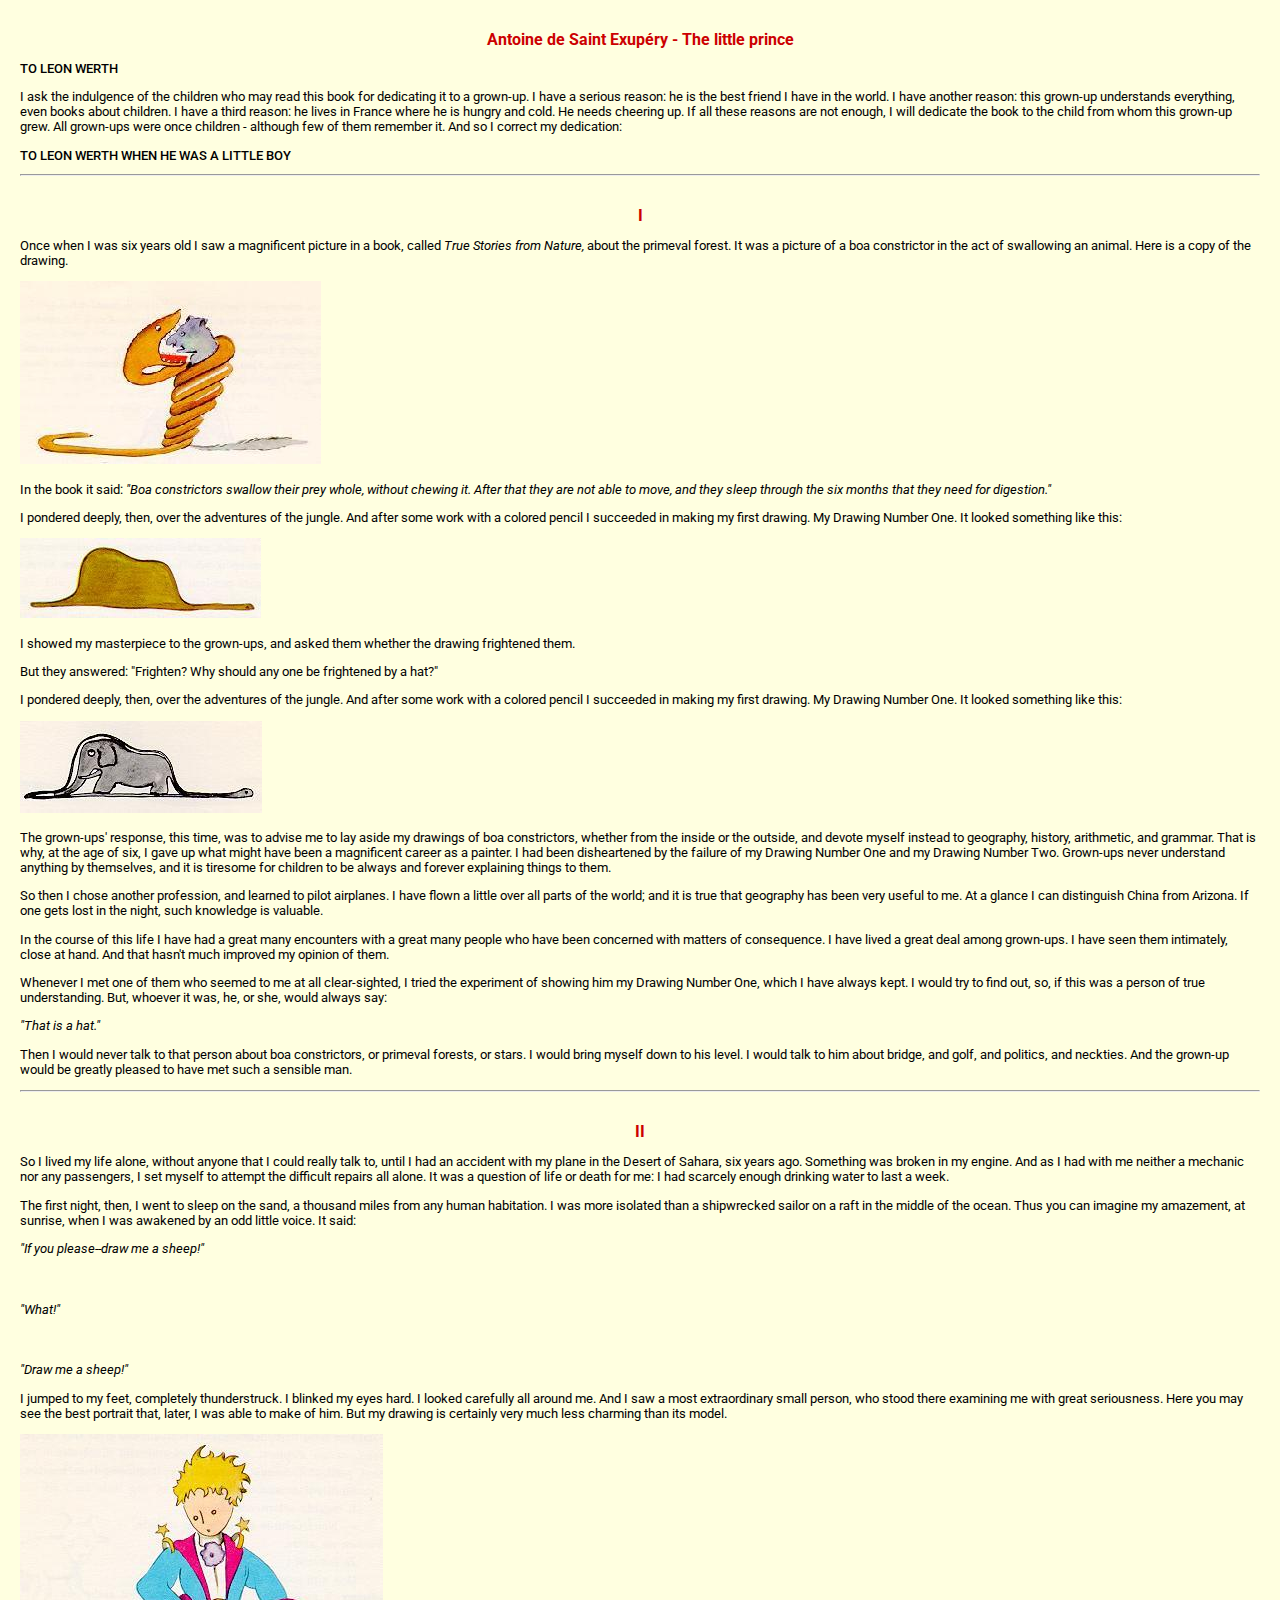
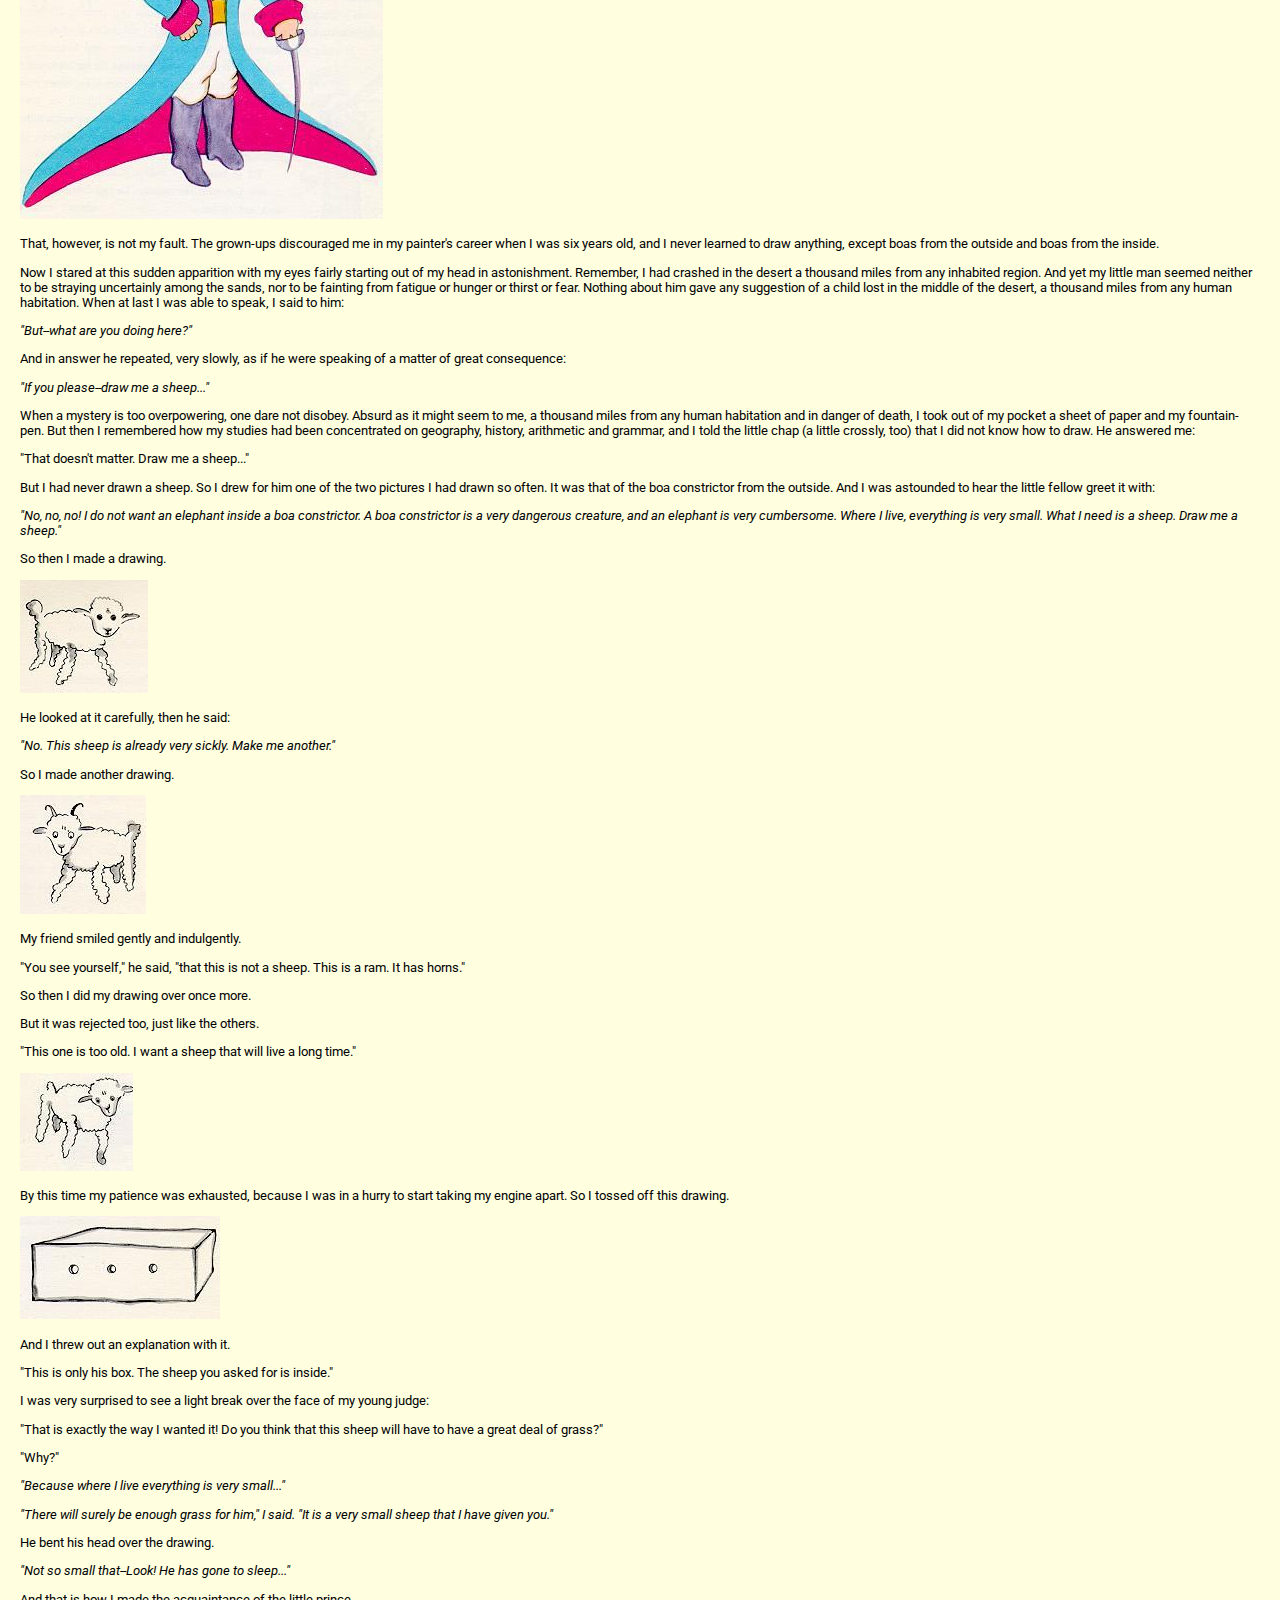
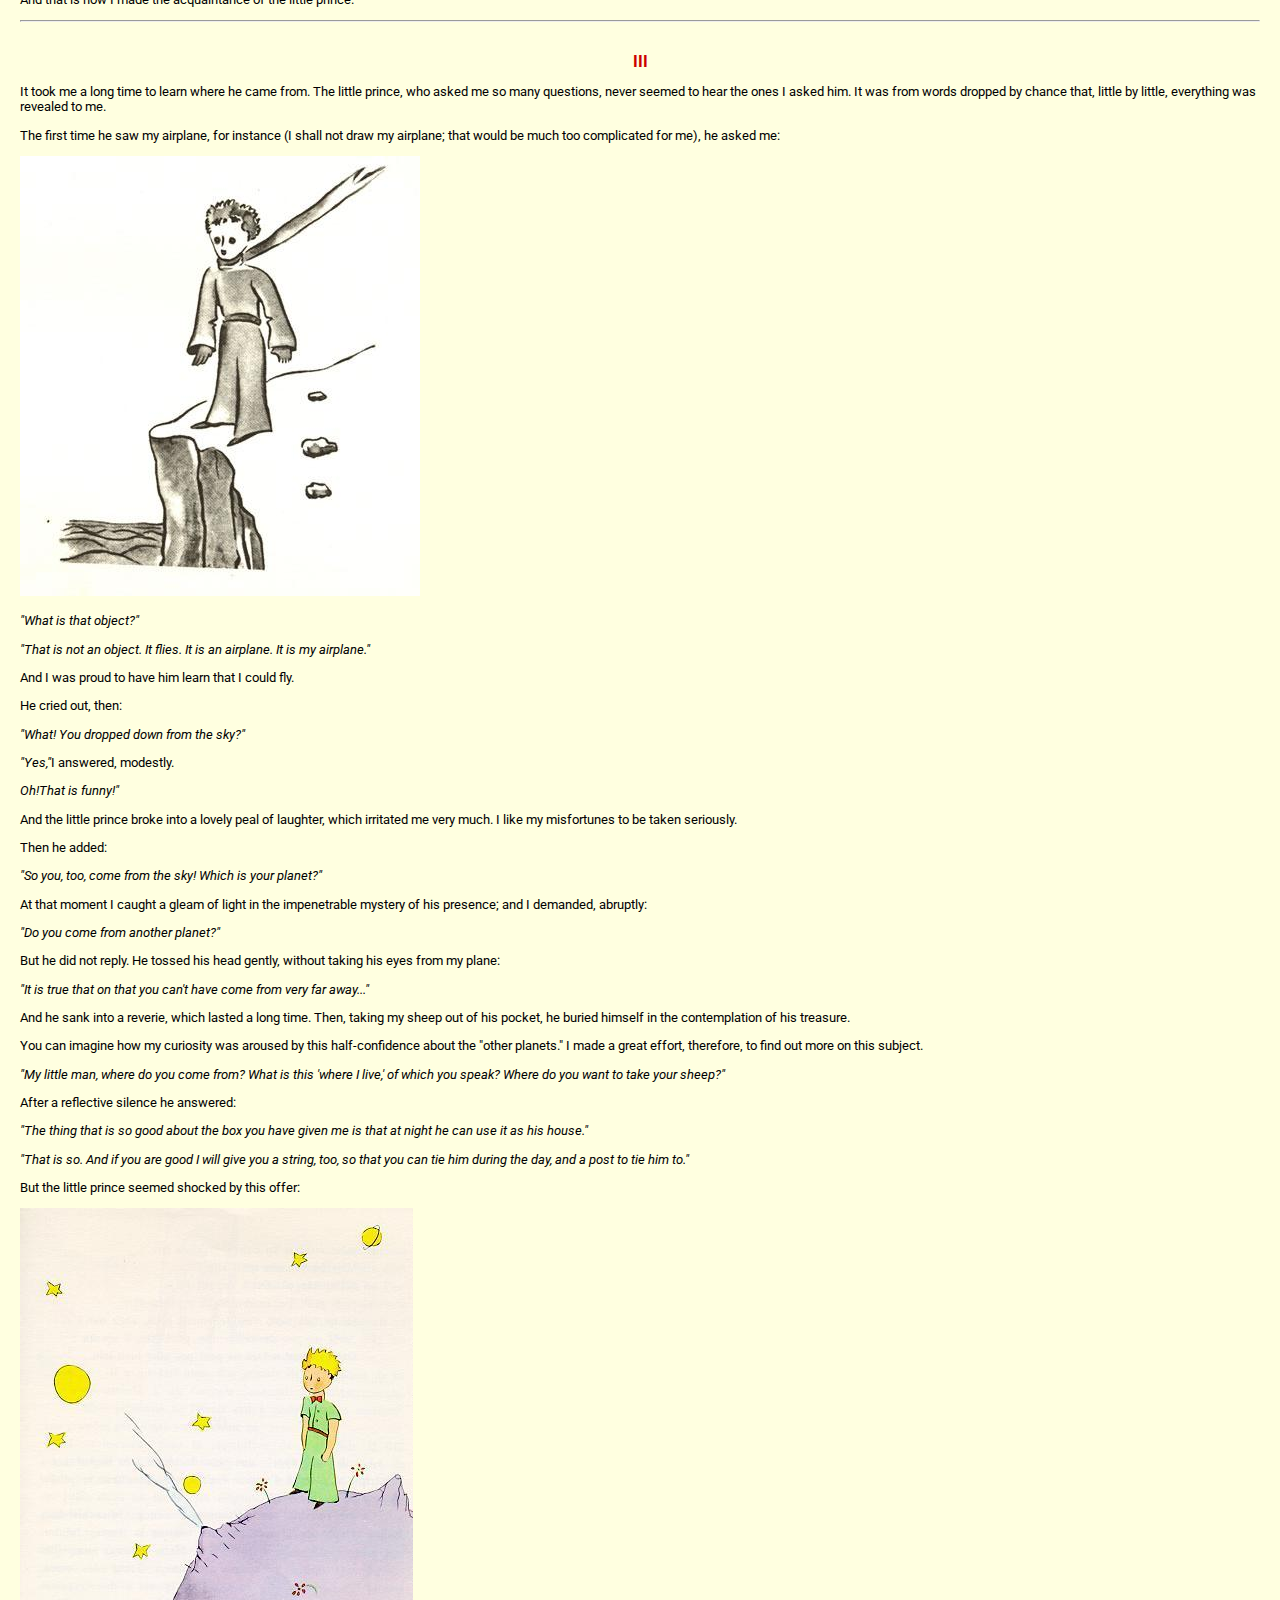
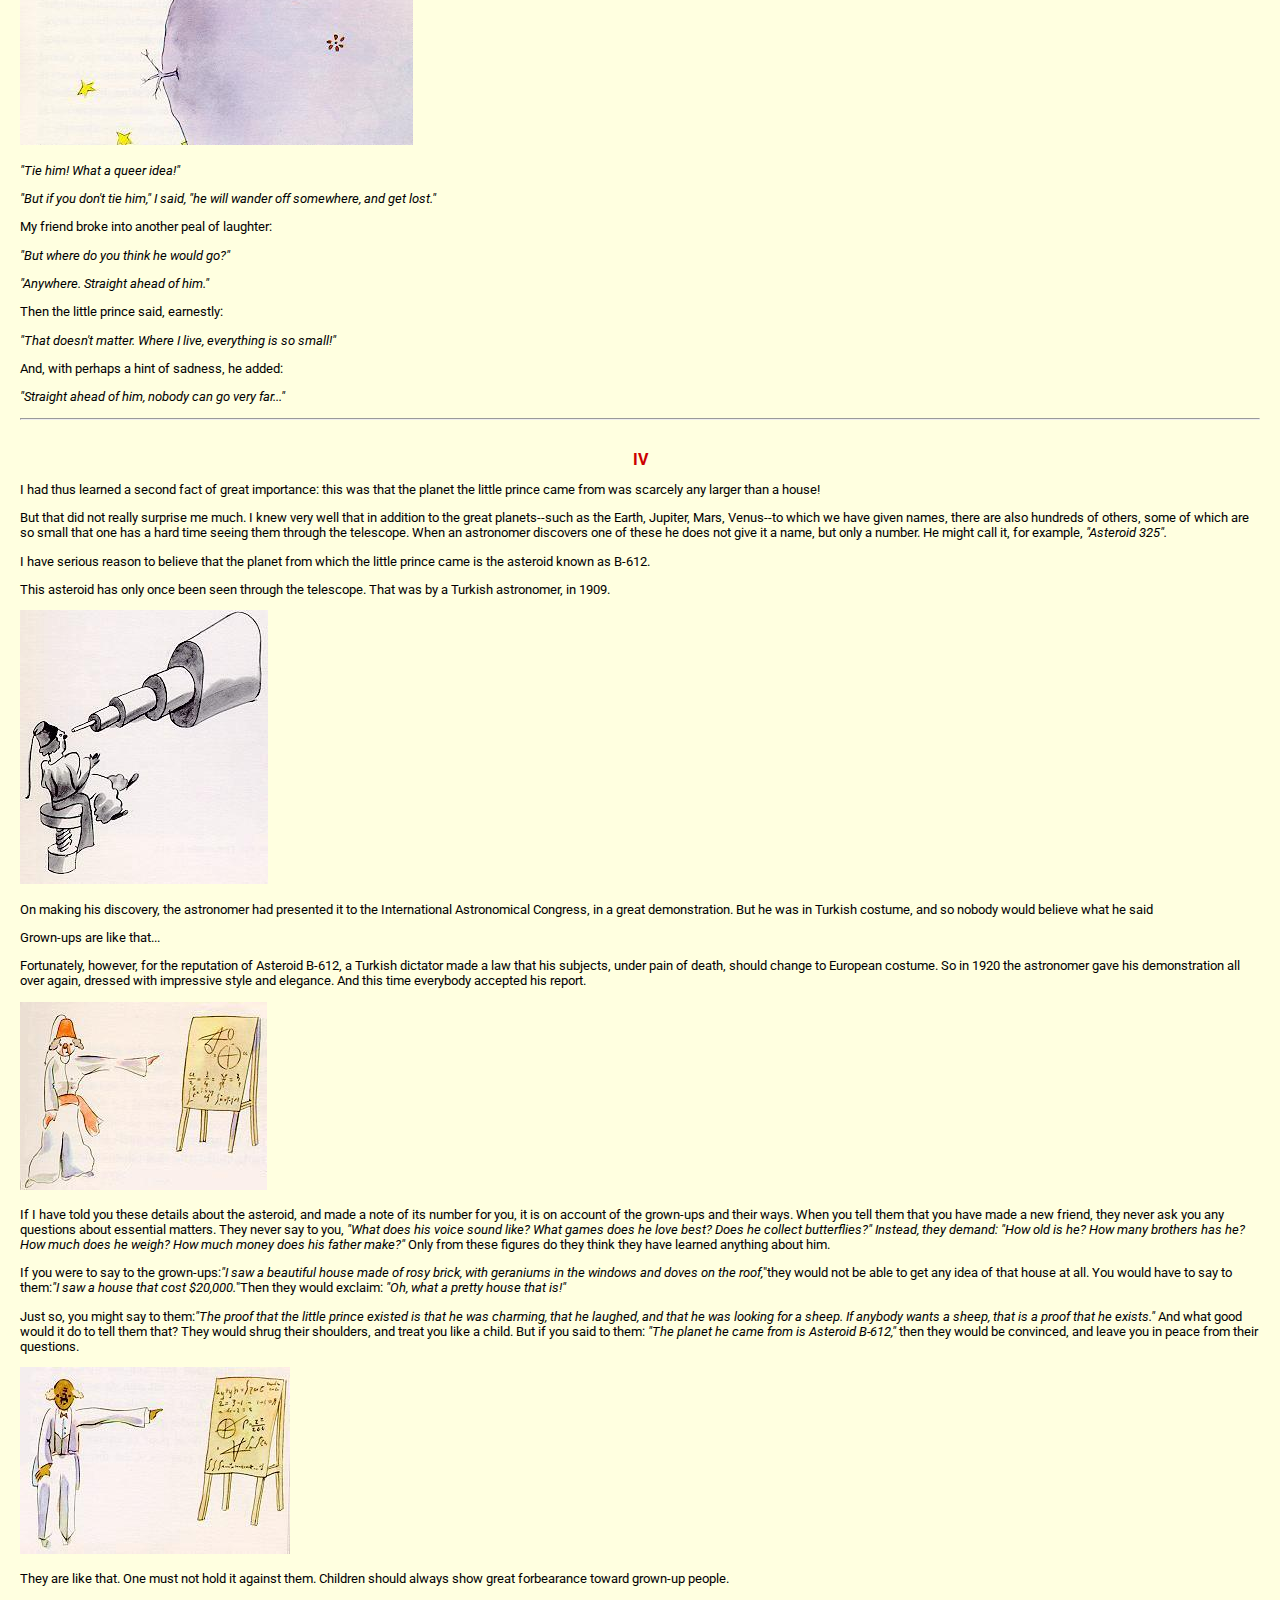
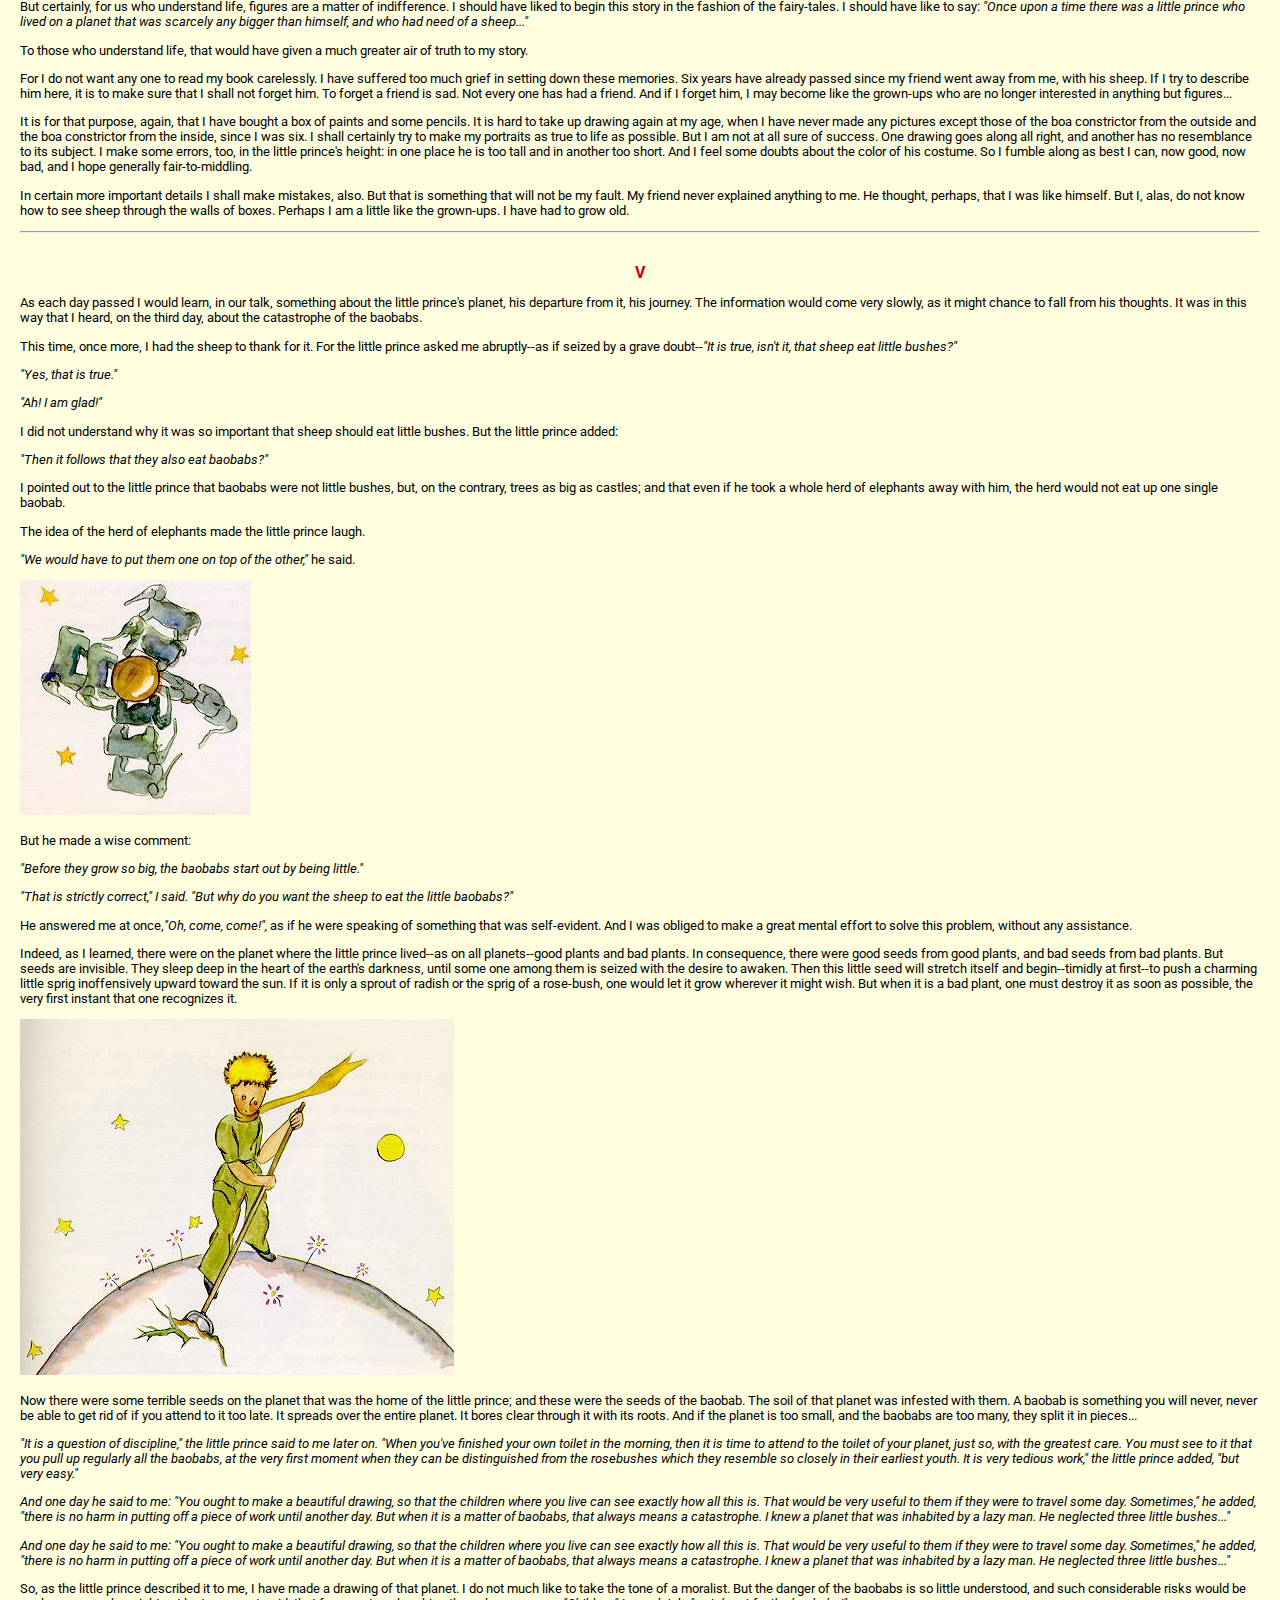
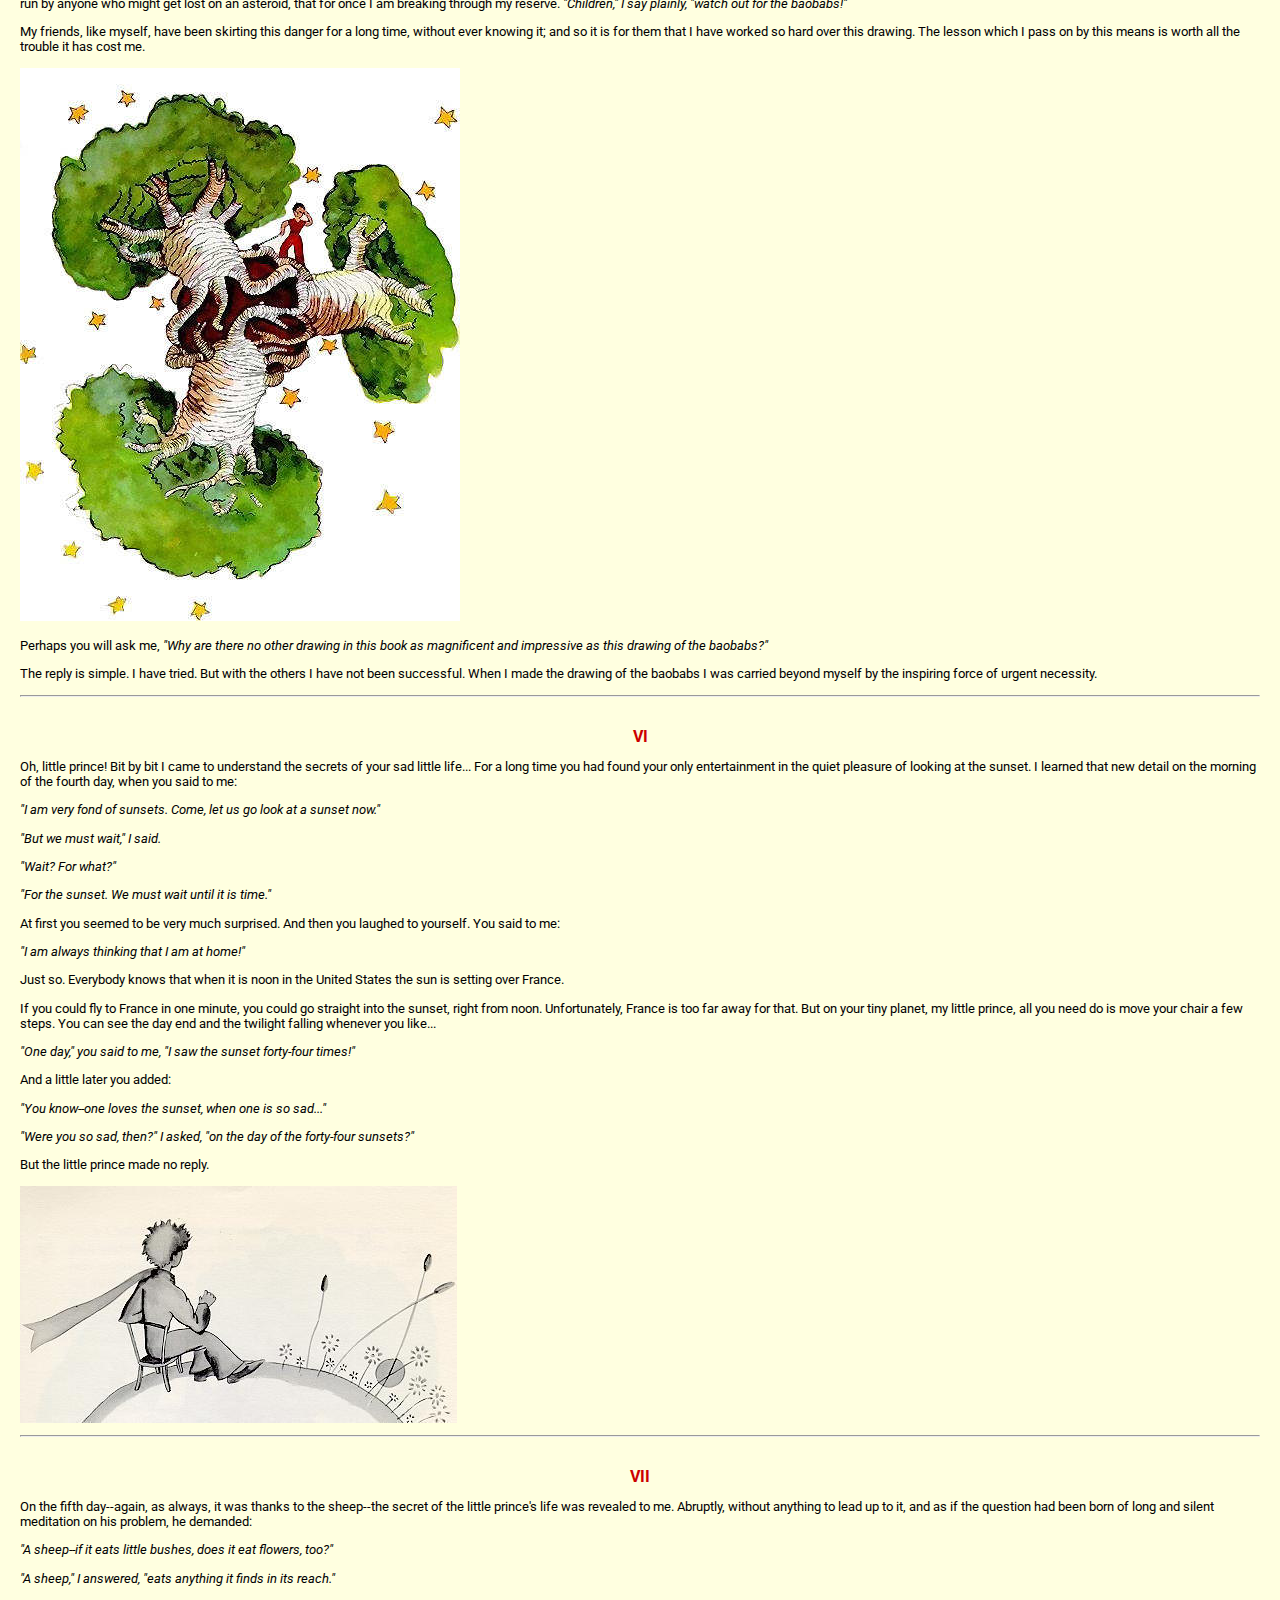
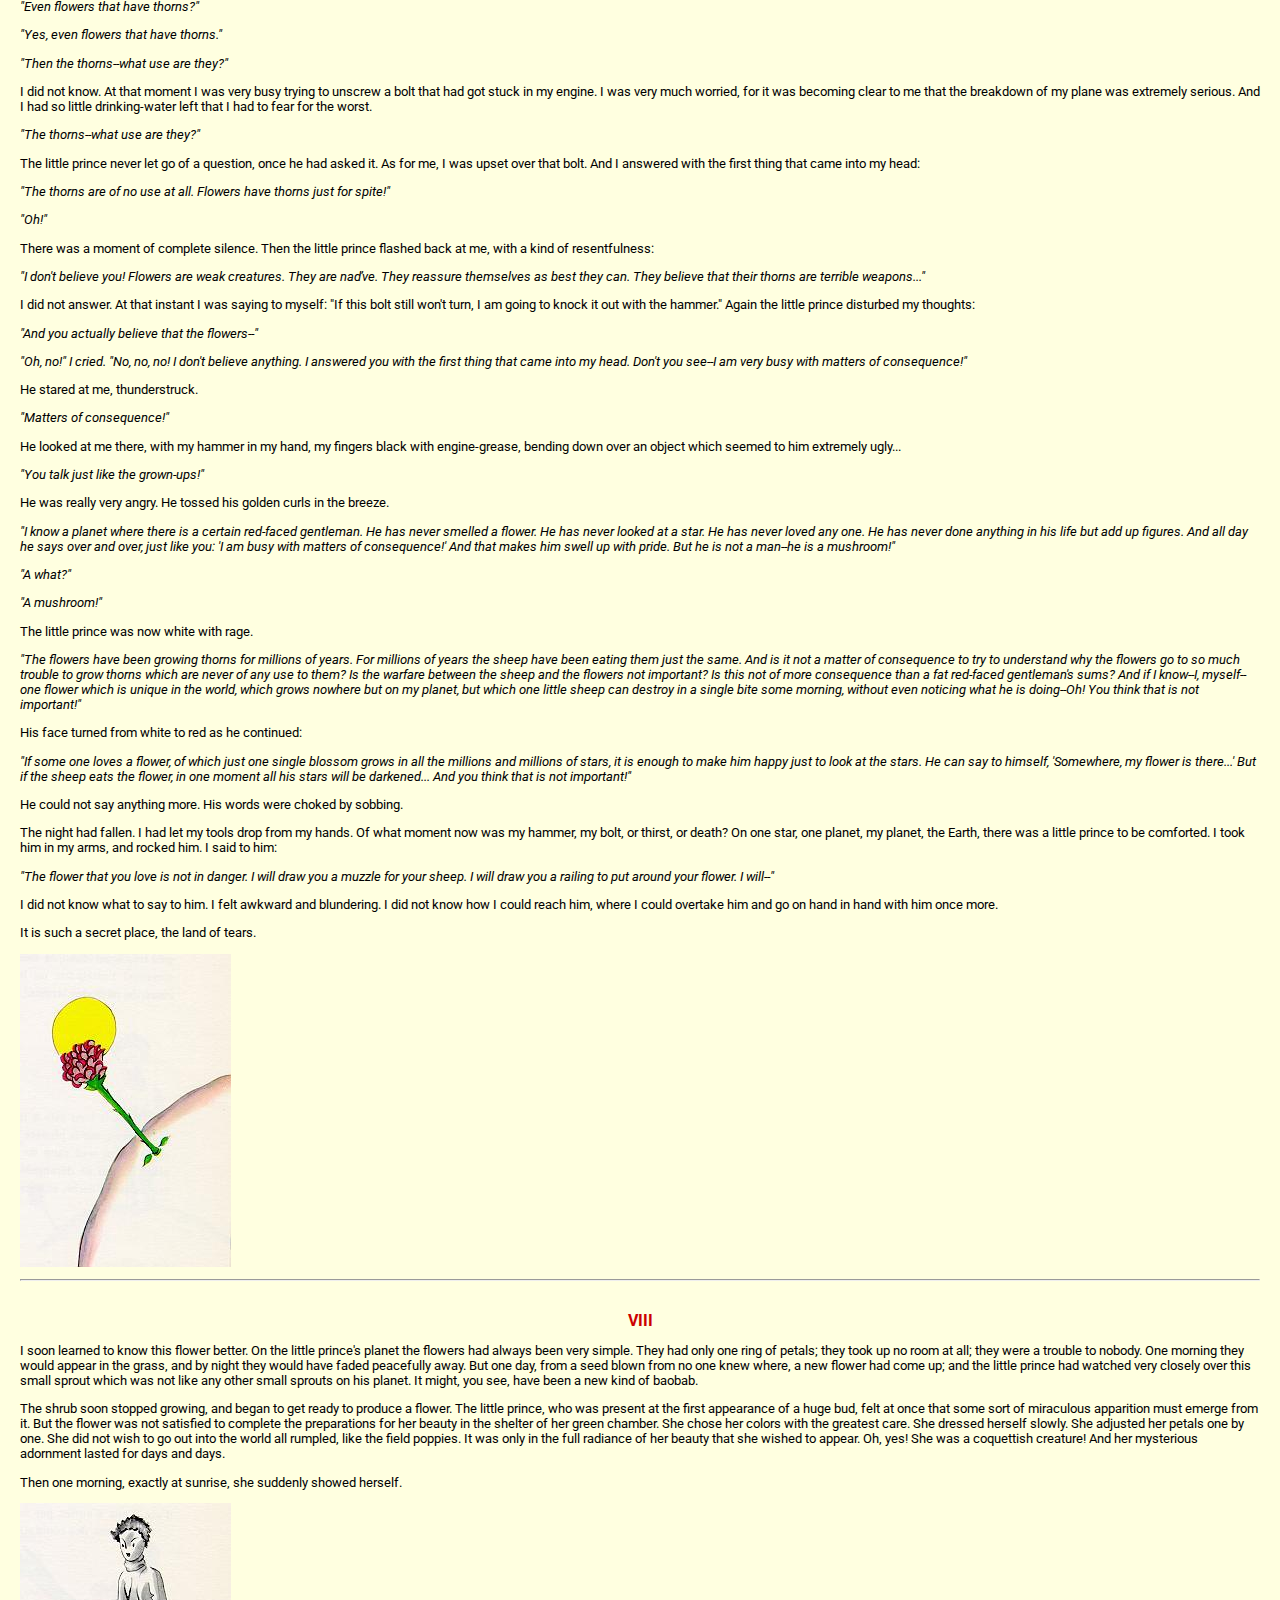
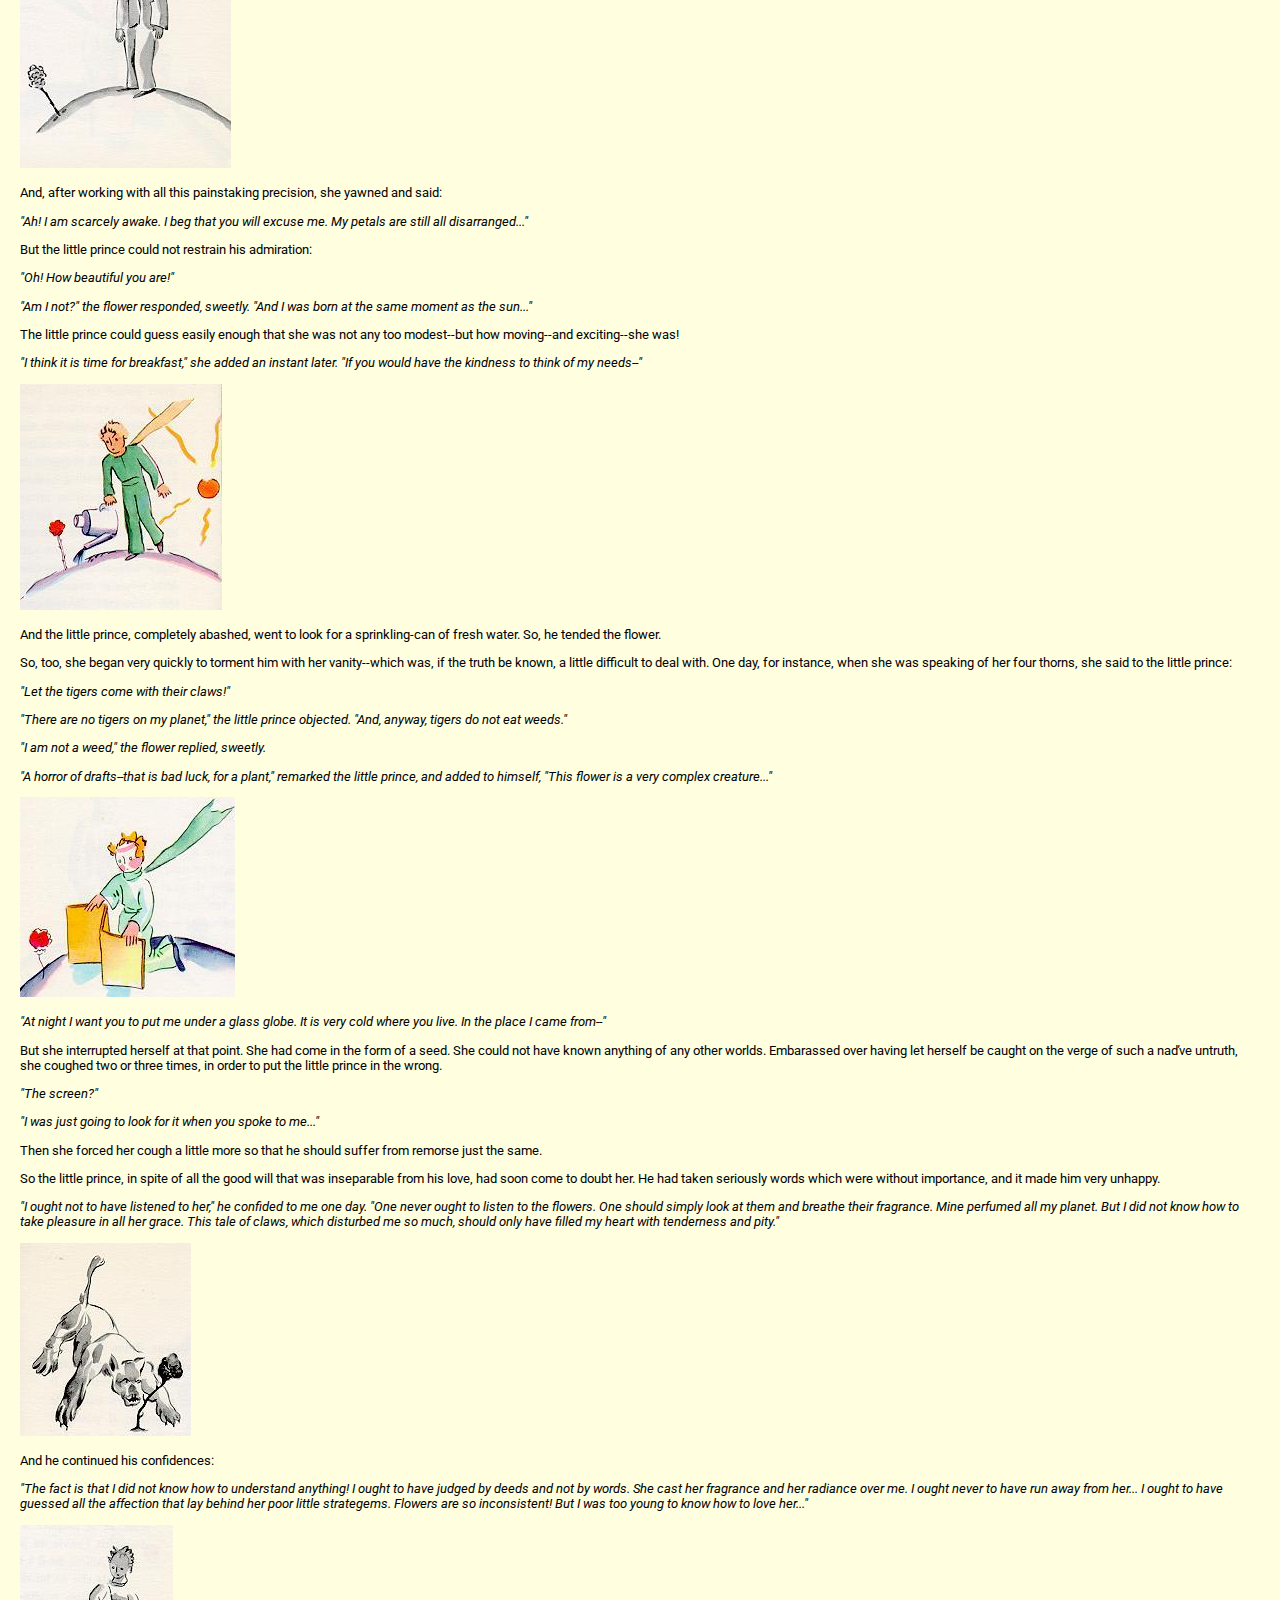
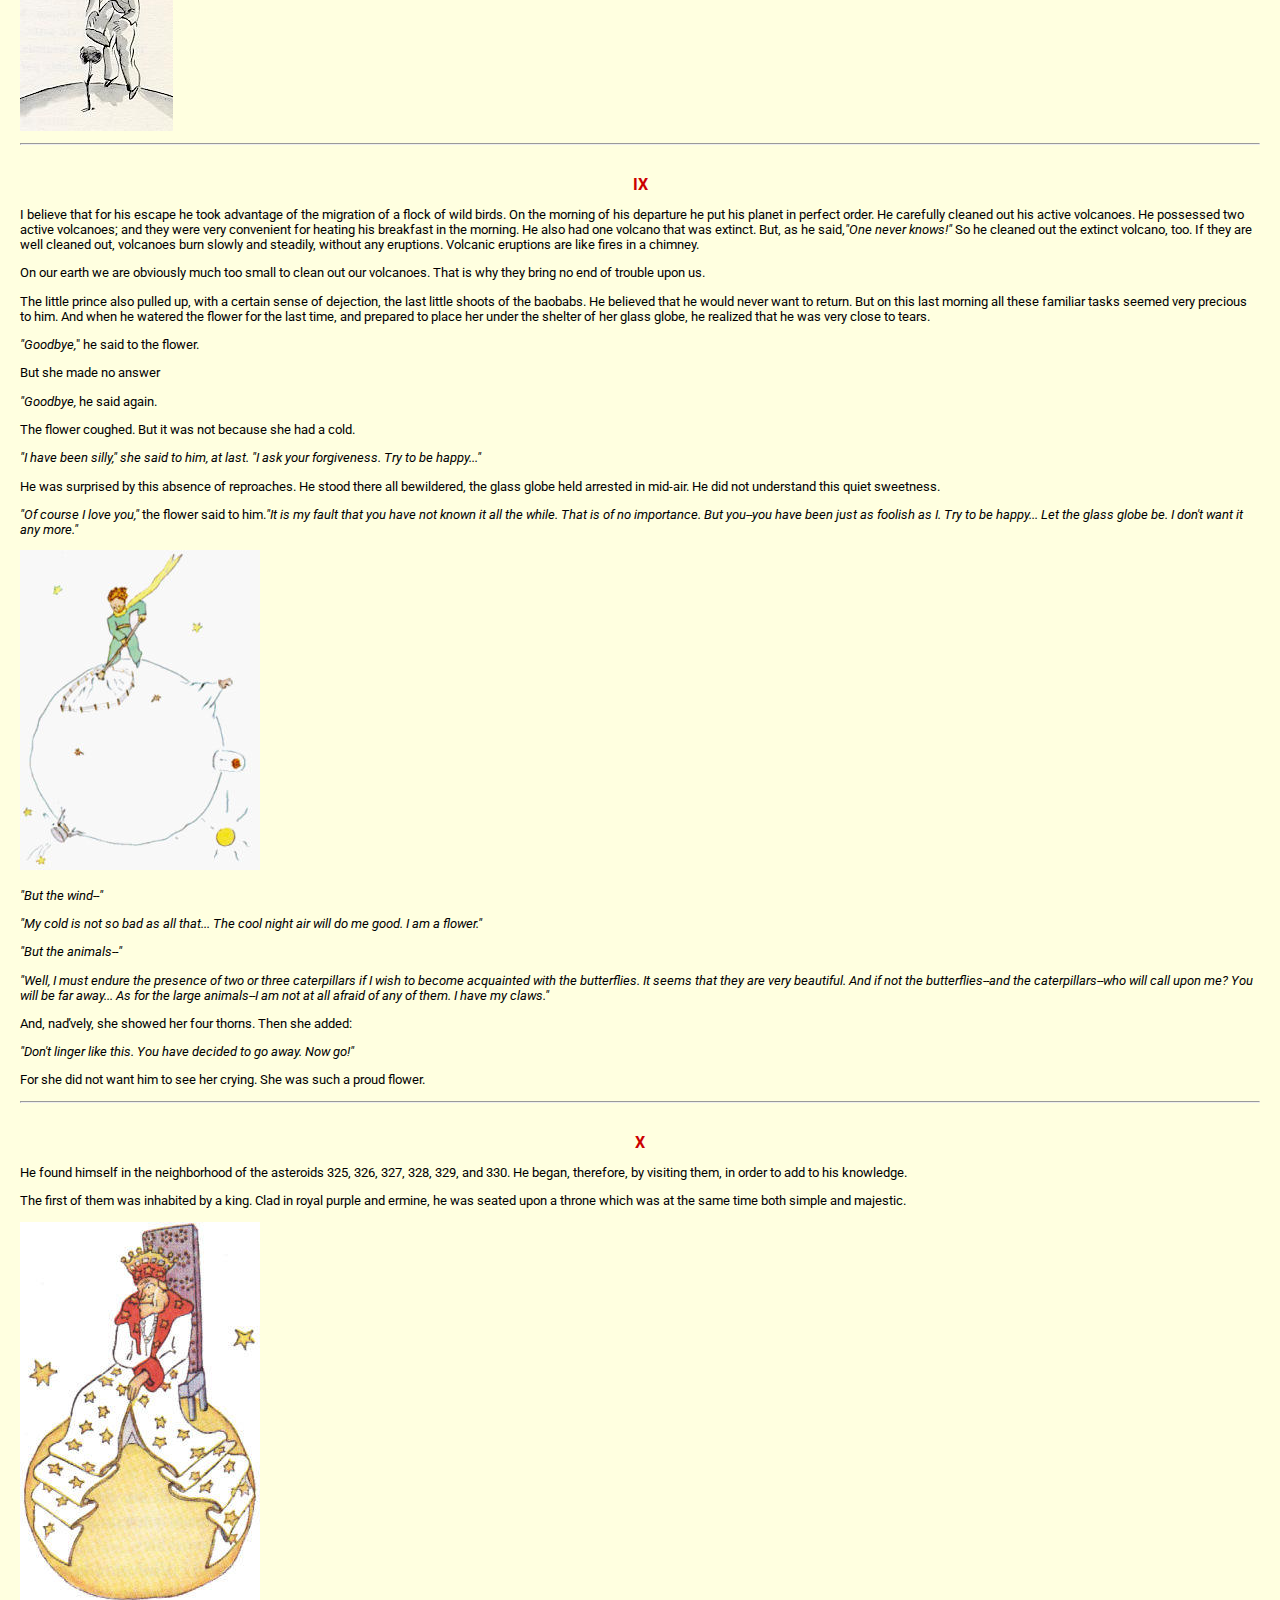
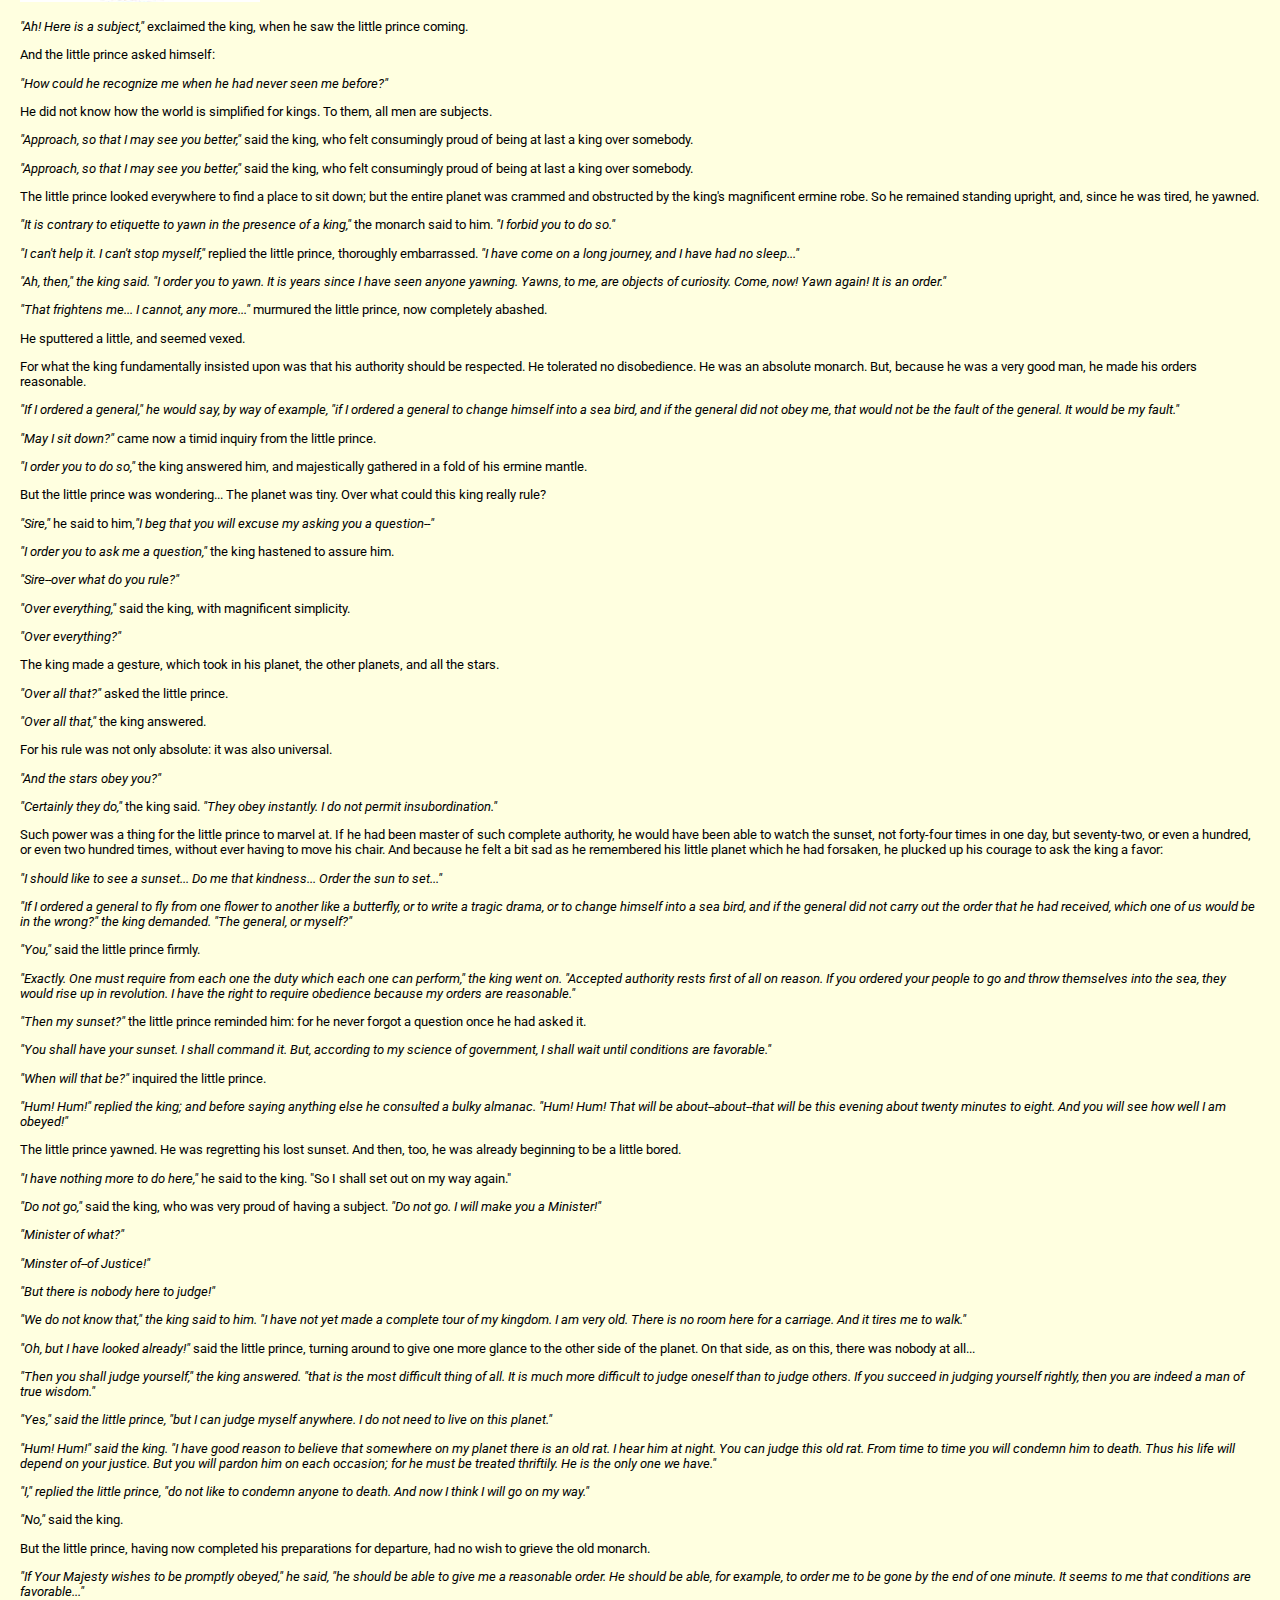
<file: index.html>
<!DOCTYPE html>
<html lang="en">

<head>
    <meta charset="UTF-8">
    <!--Кодировка страницы-->
    <meta http-equiv="X-UA-Compatible" content="IE=edge">
    <!--Для совместимости с IE-->
    <meta name="viewport" content="width=device-width, initial-scale=1.0">
    <!--Для крсивого и правильного отображения на телефонах-->
    <meta name="author" content="Nikolai">
    <!--Автор страницы-->
    <meta name="description" content="Это мой первый пример страницы">
    <!--Описание страницы-->
    <title>Antoine de Saint Exupéry - The little prince</title>
    <link rel="preconnect" href="https://fonts.googleapis.com">
    <link rel="preconnect" href="https://fonts.gstatic.com" crossorigin>
    <link href="https://fonts.googleapis.com/css2?family=Roboto:wght@300&display=swap" rel="stylesheet">
    <link rel="stylesheet" href="css/style.css">
</head>

<body>
    <h1>Antoine de Saint Exupéry - The little prince</h1>
    <h2 class="big-text">TO LEON WERTH</h2>
    <p>I ask the indulgence of the children who may read this book for dedicating it to a grown-up. I have a serious
        reason: he is the best friend I have in the world. I have another reason: this grown-up understands everything,
        even books about children. I have a third reason: he lives in France where he is hungry and cold. He needs
        cheering up. If all these reasons are not enough, I will dedicate the book to the child from whom this grown-up
        grew. All grown-ups were once children - although few of them remember it. And so I correct my dedication:</p>
    <h2>TO LEON WERTH WHEN HE WAS A LITTLE BOY</h2>
    <hr>
    <h1>I</h1>
    <p>Once when I was six years old I saw a magnificent picture in a book, called <span class="cursive">True Stories
            from
            Nature,</span>
        about the primeval forest. It was a picture of a boa constrictor in the act of swallowing an animal. Here is a
        copy of the drawing.</p>
    <div>
        <img src="img/hroznys.jpg" alt="hroznys">
    </div>
    <p>In the book it said: <span class="cursive">"Boa constrictors swallow their prey whole, without chewing it. After
            that they are not
            able to move, and they sleep through the six months that they need for digestion."</span></p>

    <p>I pondered deeply, then, over the adventures of the jungle. And after some work with a colored pencil I succeeded
        in making my first drawing. My Drawing Number One. It looked something like this:</p>
    <div>
        <img src="img/klobouk.jpg" alt="klobouk">
    </div>
    <p>I showed my masterpiece to the grown-ups, and asked them whether the drawing frightened them.</p>
    <p>But they answered: "Frighten? Why should any one be frightened by a hat?"</p>
    <p>I pondered deeply, then, over the adventures of the jungle. And after some work with a colored pencil I succeeded
        in making my first drawing. My Drawing Number One. It looked something like this:</p>
    <div>
        <img src="img/slon.jpg" alt="slon">
    </div>
    <p>The grown-ups' response, this time, was to advise me to lay aside my drawings of boa constrictors, whether from
        the inside or the outside, and devote myself instead to geography, history, arithmetic, and grammar. That is
        why, at the age of six, I gave up what might have been a magnificent career as a painter. I had been
        disheartened by the failure of my Drawing Number One and my Drawing Number Two. Grown-ups never understand
        anything by themselves, and it is tiresome for children to be always and forever explaining things to them.</p>
    <p>So then I chose another profession, and learned to pilot airplanes. I have flown a little over all parts of the
        world; and it is true that geography has been very useful to me. At a glance I can distinguish China from
        Arizona. If one gets lost in the night, such knowledge is valuable.</p>
    <p>In the course of this life I have had a great many encounters with a great many people who have been concerned
        with matters of consequence. I have lived a great deal among grown-ups. I have seen them intimately, close at
        hand. And that hasn't much improved my opinion of them.</p>
    <p>Whenever I met one of them who seemed to me at all clear-sighted, I tried the experiment of showing him my
        Drawing Number One, which I have always kept. I would try to find out, so, if this was a person of true
        understanding. But, whoever it was, he, or she, would always say:</p>
    <p><i>"That is a hat."</i></p>
    <p>Then I would never talk to that person about boa constrictors, or primeval forests, or stars. I would bring
        myself down to his level. I would talk to him about bridge, and golf, and politics, and neckties. And the
        grown-up would be greatly pleased to have met such a sensible man.</p>
    <hr>
    <h1>II</h1>
    <p>So I lived my life alone, without anyone that I could really talk to, until I had an accident with my plane in
        the Desert of Sahara, six years ago. Something was broken in my engine. And as I had with me neither a mechanic
        nor any passengers, I set myself to attempt the difficult repairs all alone. It was a question of life or death
        for me: I had scarcely enough drinking water to last a week.</p>
    <p>The first night, then, I went to sleep on the sand, a thousand miles from any human habitation. I was more
        isolated than a shipwrecked sailor on a raft in the middle of the ocean. Thus you can imagine my amazement, at
        sunrise, when I was awakened by an odd little voice. It said:

        <p><span class="cursive">"If you please--draw me a sheep!"</span></p>
        <br>
        <p><span class="cursive">"What!"</span></p>
        <br>
        <p> <i>"Draw me a sheep!"</i></p>
        <p>I jumped to my feet, completely thunderstruck. I blinked my eyes hard. I looked carefully all around me.
            And I saw a most extraordinary small person, who stood there examining me with great seriousness. Here
            you may see the best portrait that, later, I was able to make of him. But my drawing is certainly very
            much less charming than its model.
        </p>
        <div>
            <img src="img/malyPrinc.jpg" alt="malyPrinc">
        </div>
        <p>That, however, is not my fault. The grown-ups discouraged me in my painter's career when I was six years
            old, and I never learned to draw anything, except boas from the outside and boas from the inside.
        </p>
        <p>Now I stared at this sudden apparition with my eyes fairly starting out of my head in astonishment.
            Remember, I had crashed in the desert a thousand miles from any inhabited region. And yet my little man
            seemed neither to be straying uncertainly among the sands, nor to be fainting from fatigue or hunger or
            thirst or fear. Nothing about him gave any suggestion of a child lost in the middle of the desert, a
            thousand miles from any human habitation. When at last I was able to speak, I said to him:
        </p>
        <p><span class="cursive">"But--what are you doing here?"</span></p>
        <p>And in answer he repeated, very slowly, as if he were speaking of a matter of great consequence:</p>
        <p><span class="cursive">"If you please--draw me a sheep..."</span></p>
        <p>When a mystery is too overpowering, one dare not disobey. Absurd as it might seem to me, a thousand miles
            from any human habitation and in danger of death, I took out of my pocket a sheet of paper and my
            fountain-pen. But then I remembered how my studies had been concentrated on geography, history,
            arithmetic and grammar, and I told the little chap (a little crossly, too) that I did not know how to
            draw. He answered me:</p>
        <p><span class="cursive"></span>"That doesn't matter. Draw me a sheep..."</span></p>
        <p>But I had never drawn a sheep. So I drew for him one of the two pictures I had drawn so often. It was
            that of the boa constrictor from the outside. And I was astounded to hear the little fellow greet it
            with:
        </p>
        <p><span class="cursive">"No, no, no! I do not want an elephant inside a boa constrictor. A boa constrictor is a
                very dangerous
                creature, and an elephant is very cumbersome. Where I live, everything is very small. What I need is
                a sheep. Draw me a sheep."
            </span>
        </p>
        <p>So then I made a drawing.</p>
        <img src="img/nemocnyBeranek.jpg" alt="nemocnyBeranek">
        <p>He looked at it carefully, then he said:</p>
        <p><span class="cursive">"No. This sheep is already very sickly. Make me another."</span></p>
        <p>So I made another drawing.</p>
        <div>
            <img src="img/Beran.jpg" alt="Beran">
        </div>
        <p>My friend smiled gently and indulgently.</p>
        <p><span class="cursive"></span>"You see yourself," he said, "that this is not a sheep. This is a ram. It has
            horns."</span></p>
        <p>So then I did my drawing over once more.</p>
        <p>But it was rejected too, just like the others.</p>
        <p><span class="cursive"></span>"This one is too old. I want a sheep that will live a long time."
            </span>
        </p>
        <div>
            <img src="img/staryBeranek.jpg" alt="staryBeranek">
        </div>
        <p>By this time my patience was exhausted, because I was in a hurry to start taking my engine apart. So I
            tossed off this drawing.</p>
        <div>
            <img src="img/krabice.jpg" alt="krabice">
        </div>
        <p>And I threw out an explanation with it.</p>
        <p><span class="cursive"></span>"This is only his box. The sheep you asked for is inside."</span></p>
        <p>I was very surprised to see a light break over the face of my young judge:</p>
        <p><span class="cursive"></span>"That is exactly the way I wanted it! Do you think that this sheep will have to
            have a great deal of
            grass?"</span></p>
        <p><span class="cursive"></span>"Why?"</span></p>
        <p><span class="cursive">"Because where I live everything is very small..."</span></p>
        <p><span class="cursive">"There will surely be enough grass for him," I said. "It is a very small sheep that I
                have given you."
            </span>
        </p>
        <p>He bent his head over the drawing.</p>
        <p><span class="cursive">"Not so small that--Look! He has gone to sleep..."</span>
        </p>
        <p>And that is how I made the acquaintance of the little prince.</p>
        <hr>
        <h1>III</h1>
        <p>It took me a long time to learn where he came from. The little prince, who asked me so many questions, never
            seemed to hear the ones I asked him. It was from words dropped by chance that, little by little, everything
            was revealed to me.</p>
        <p>The first time he saw my airplane, for instance (I shall not draw my airplane; that would be much too
            complicated for me), he asked me:</p>
        <img src="img/princSala.jpg" alt="princSala">
        <p><span class="cursive">"What is that object?"</span></p>
        <!--<div class="box">Lorem ipsum dolor sit amet consectetur, adipisicing elit. Unde ipsam atque quam, esse illum
            accusantium non ducimus sapiente animi quibusdam! Natus recusandae est enim consequuntur deserunt earum quod
            facere harum?
        </div>
        <div class="box">Lorem ipsum dolor sit amet consectetur adipisicing elit. Quas pariatur officia modi magnam odio. Quas ex, consectetur accusamus placeat explicabo sapiente necessitatibus neque sunt iure? Esse
            possimus ut nesciunt iste.
        </div> -->
        <p><span class="cursive">"That is not an object. It flies. It is an airplane. It is my airplane."</span></p>
        <p>And I was proud to have him learn that I could fly.</p>
        <p>He cried out, then:</p>
        <p><span class="cursive">"What! You dropped down from the sky?"</span></p>
        <p><span class="cursive">"Yes,"</span>I answered, modestly.</p>
        <p><span class="cursive">Oh!That is funny!"</span></p>
        <p>And the little prince broke into a lovely peal of laughter, which irritated me very much. I like my
            misfortunes to be taken seriously.</p>
        <p>Then he added:</p>
        <p><span class="cursive">"So you, too, come from the sky! Which is your planet?"</span></p>
        <p>At that moment I caught a gleam of light in the impenetrable mystery of his presence; and I demanded,
            abruptly:</p>
        <p><span class="cursive">"Do you come from another planet?"</span></p>
        <p>But he did not reply. He tossed his head gently, without taking his eyes from my plane:</p>
        <p><span class="cursive">"It is true that on that you can't have come from very far away..."</span></p>
        <p>And he sank into a reverie, which lasted a long time. Then, taking my sheep out of his pocket, he buried
            himself in the contemplation of his treasure.</p>
        <p>You can imagine how my curiosity was aroused by this half-confidence about the "other planets." I made a
            great effort, therefore, to find out more on this subject.</p>
        <p><span class="cursive">"My little man, where do you come from? What is this 'where I live,' of which you
                speak? Where do you want to take your sheep?"</span></p>
        <p>After a reflective silence he answered:</p>
        <p><span class="cursive">"The thing that is so good about the box you have given me is that at night he can use
                it as his house."</span></p>
        <p><span class="cursive">"That is so. And if you are good I will give you a string, too, so that you can tie him
                during the day, and a post to tie him to."</span></p>
        <p>But the little prince seemed shocked by this offer:</p>
        <div>
            <img src="img/malyPrincHvezdy.jpg" alt="malyPrincHvezdy">
        </div>
        <p><span class="cursive">"Tie him! What a queer idea!"</span></p>
        <p><span class="cursive">"But if you don't tie him," I said, "he will wander off somewhere, and get
                lost."</span></p>
        <p>My friend broke into another peal of laughter:</p>
        <p><span class="cursive">"But where do you think he would go?"</span></p>
        <p><span class="cursive">"Anywhere. Straight ahead of him."</span></p>
        <p>Then the little prince said, earnestly:</p>
        <p><span class="cursive">"That doesn't matter. Where I live, everything is so small!"</span></p>
        <p>And, with perhaps a hint of sadness, he added:</p>
        <p><span class="cursive">"Straight ahead of him, nobody can go very far..."</span></p>
        <hr>
        <h1>IV</h1>
        <p>I had thus learned a second fact of great importance: this was that the planet the little prince came from
            was scarcely any larger than a house!</p>
        <p>But that did not really surprise me much. I knew very well that in addition to the great planets--such as the
            Earth, Jupiter, Mars, Venus--to which we have given names, there are also hundreds of others, some of which
            are so small that one has a hard time seeing them through the telescope. When an astronomer discovers one of
            these he does not give it a name, but only a number. He might call it, for example, <span
                class="cursive">"Asteroid 325".</span></p>
        <p>I have serious reason to believe that the planet from which the little prince came is the asteroid known as
            B-612.</p>
        <p>This asteroid has only once been seen through the telescope. That was by a Turkish astronomer, in 1909.</p>
        <img src="img/pozorovatelHvezdy.jpg" alt="pozorovatelHvezdy">
        <p>On making his discovery, the astronomer had presented it to the International Astronomical Congress, in a
            great demonstration. But he was in Turkish costume, and so nobody would believe what he said</p>
        <p>Grown-ups are like that...</p>
        <p>Fortunately, however, for the reputation of Asteroid B-612, a Turkish dictator made a law that his subjects,
            under pain of death, should change to European costume. So in 1920 the astronomer gave his demonstration all
            over again, dressed with impressive style and elegance. And this time everybody accepted his report.</p>
        <img src="img/matematikStary.jpg" alt="matematikStary">
        <p>If I have told you these details about the asteroid, and made a note of its number for you, it is on account
            of the grown-ups and their ways. When you tell them that you have made a new friend, they never ask you any
            questions about essential matters. They never say to you, <span class="cursive">"What does his voice sound
                like? What games does he love best? Does he collect butterflies?" Instead, they demand: "How old is he?
                How many brothers has he? How much does he weigh? How much money does his father make?"</span> Only from
            these figures do they think they have learned anything about him.</p>
        <p>If you were to say to the grown-ups:<span class="cursive">"I saw a beautiful house made of rosy brick, with
                geraniums in the windows and doves on the roof,</span>"they would not be able to get any idea of that
            house at all. You would have to say to them:<span class="cursive">"I saw a house that cost
                $20,000.</span>"Then they would exclaim: <span class="cursive">"Oh, what a pretty house that is!"</span>
        </p>
        <p>Just so, you might say to them:<span class="cursive">"The proof that the little prince existed is that he was
                charming, that he laughed, and that he was looking for a sheep. If anybody wants a sheep, that is a
                proof that he exists."</span> And what good would it do to tell them that? They would shrug their
            shoulders, and treat you like a child. But if you said to them: <span class="cursive">"The planet he came
                from is Asteroid B-612,"</span> then they would be convinced, and leave you in peace from their
            questions.</p>
        <img src="img/matematikNovy.jpg" alt="matematikNovy">
        <p>They are like that. One must not hold it against them. Children should always show great forbearance toward
            grown-up people.</p>
        <p>But certainly, for us who understand life, figures are a matter of indifference. I should have liked to begin
            this story in the fashion of the fairy-tales. I should have like to say:<span class="cursive"> "Once upon a
                time there was a little prince who lived on a planet that was scarcely any bigger than himself, and who
                had need of a sheep..."</span></p>
        <p>To those who understand life, that would have given a much greater air of truth to my story.</p>
        <p>For I do not want any one to read my book carelessly. I have suffered too much grief in setting down these
            memories. Six years have already passed since my friend went away from me, with his sheep. If I try to
            describe him here, it is to make sure that I shall not forget him. To forget a friend is sad. Not every one
            has had a friend. And if I forget him, I may become like the grown-ups who are no longer interested in
            anything but figures...</p>
        <p>It is for that purpose, again, that I have bought a box of paints and some pencils. It is hard to take up
            drawing again at my age, when I have never made any pictures except those of the boa constrictor from the
            outside and the boa constrictor from the inside, since I was six. I shall certainly try to make my portraits
            as true to life as possible. But I am not at all sure of success. One drawing goes along all right, and
            another has no resemblance to its subject. I make some errors, too, in the little prince's height: in one
            place he is too tall and in another too short. And I feel some doubts about the color of his costume. So I
            fumble along as best I can, now good, now bad, and I hope generally fair-to-middling.</p>
        <p>In certain more important details I shall make mistakes, also. But that is something that will not be my
            fault. My friend never explained anything to me. He thought, perhaps, that I was like himself. But I, alas,
            do not know how to see sheep through the walls of boxes. Perhaps I am a little like the grown-ups. I have
            had to grow old.</p>
        <hr>
        <h1>V</h1>
        <p>As each day passed I would learn, in our talk, something about the little prince's planet, his departure from
            it, his journey. The information would come very slowly, as it might chance to fall from his thoughts. It
            was in this way that I heard, on the third day, about the catastrophe of the baobabs.</p>
        <p>This time, once more, I had the sheep to thank for it. For the little prince asked me abruptly--as if seized
            by a grave doubt--<span class="cursive">"It is true, isn't it, that sheep eat little bushes?"</span></p>
        <p><span class="cursive">"Yes, that is true."</span></p>
        <p><span class="cursive">"Ah! I am glad!"</span></p>
        <p>I did not understand why it was so important that sheep should eat little bushes. But the little prince
            added:</p>
        <p><span class="cursive">"Then it follows that they also eat baobabs?"</span></p>
        <p>I pointed out to the little prince that baobabs were not little bushes, but, on the contrary, trees as big as
            castles; and that even if he took a whole herd of elephants away with him, the herd would not eat up one
            single baobab.</p>
        <p>The idea of the herd of elephants made the little prince laugh.</p>
        <p><span class="cursive">"We would have to put them one on top of the other,"</span> he said.</p>
        <img src="img/sloni.jpg" alt="sloni">
        <p>But he made a wise comment:</p>
        <p><span class="cursive">"Before they grow so big, the baobabs start out by being little."</span></p>
        <p><span class="cursive">"That is strictly correct," I said. "But why do you want the sheep to eat the little
                baobabs?"</span></p>
        <p>He answered me at once,<span class="cursive">"Oh, come, come!",</span> as if he were speaking of something
            that was self-evident. And I was obliged to make a great mental effort to solve this problem, without any
            assistance.</p>
        <p>Indeed, as I learned, there were on the planet where the little prince lived--as on all planets--good plants
            and bad plants. In consequence, there were good seeds from good plants, and bad seeds from bad plants. But
            seeds are invisible. They sleep deep in the heart of the earth's darkness, until some one among them is
            seized with the desire to awaken. Then this little seed will stretch itself and begin--timidly at first--to
            push a charming little sprig inoffensively upward toward the sun. If it is only a sprout of radish or the
            sprig of a rose-bush, one would let it grow wherever it might wish. But when it is a bad plant, one must
            destroy it as soon as possible, the very first instant that one recognizes it.</p>
        <img src="img/uklid.jpg" alt="uklid">
        <p>Now there were some terrible seeds on the planet that was the home of the little prince; and these were the
            seeds of the baobab. The soil of that planet was infested with them. A baobab is something you will never,
            never be able to get rid of if you attend to it too late. It spreads over the entire planet. It bores clear
            through it with its roots. And if the planet is too small, and the baobabs are too many, they split it in
            pieces...</p>
        <p><span class="cursive">"It is a question of discipline," the little prince said to me later on. "When you've
                finished your own toilet in the morning, then it is time to attend to the toilet of your planet, just
                so, with the greatest care. You must see to it that you pull up regularly all the baobabs, at the very
                first moment when they can be distinguished from the rosebushes which they resemble so closely in their
                earliest youth. It is very tedious work," the little prince added, "but very easy."</span></p>
        <p><span class="cursive">And one day he said to me: "You ought to make a beautiful drawing, so that the children
                where you live can see exactly how all this is. That would be very useful to them if they were to travel
                some day. Sometimes," he added, "there is no harm in putting off a piece of work until another day. But
                when it is a matter of baobabs, that always means a catastrophe. I knew a planet that was inhabited by a
                lazy man. He neglected three little bushes..."</span></p>
        <p><span class="cursive">And one day he said to me: "You ought to make a beautiful drawing, so that the children
                where you live can see exactly how all this is. That would be very useful to them if they were to travel
                some day. Sometimes," he added, "there is no harm in putting off a piece of work until another day. But
                when it is a matter of baobabs, that always means a catastrophe. I knew a planet that was inhabited by a
                lazy man. He neglected three little bushes..."</span></p>
        <p>So, as the little prince described it to me, I have made a drawing of that planet. I do not much like to take
            the tone of a moralist. But the danger of the baobabs is so little understood, and such considerable risks
            would be run by anyone who might get lost on an asteroid, that for once I am breaking through my reserve.
            <span class="cursive">"Children," I say plainly, "watch out for the baobabs!"</span></p>
        <p>My friends, like myself, have been skirting this danger for a long time, without ever knowing it; and so it
            is for them that I have worked so hard over this drawing. The lesson which I pass on by this means is worth
            all the trouble it has cost me.</p>
        <img src="img/baobaby.jpg" alt="baobaby">
        <p>Perhaps you will ask me, <span class="cursive">"Why are there no other drawing in this book as magnificent
                and impressive as this drawing of the baobabs?"</span></p>
        <p>The reply is simple. I have tried. But with the others I have not been successful. When I made the drawing of
            the baobabs I was carried beyond myself by the inspiring force of urgent necessity.</p>
        <hr>
        <h1>VI</h1>
        <p>Oh, little prince! Bit by bit I came to understand the secrets of your sad little life... For a long time you
            had found your only entertainment in the quiet pleasure of looking at the sunset. I learned that new detail
            on the morning of the fourth day, when you said to me:</p>
        <p><span class="cursive">"I am very fond of sunsets. Come, let us go look at a sunset now."</span></p>











        <p><span class="cursive">"But we must wait," I said.</span></p>
        <p><span class="cursive">"Wait? For what?"</span></p>
        <p><span class="cursive">"For the sunset. We must wait until it is time."</span></p>
        <p>At first you seemed to be very much surprised. And then you laughed to yourself. You said to me:</p>
        <p><span class="cursive">"I am always thinking that I am at home!"</span></p>
        <p>Just so. Everybody knows that when it is noon in the United States the sun is setting over France.</p>
        <p>If you could fly to France in one minute, you could go straight into the sunset, right from noon.
            Unfortunately, France is too far away for that. But on your tiny planet, my little prince, all you need do
            is move your chair a few steps. You can see the day end and the twilight falling whenever you like...</p>
        <p><span class="cursive">"One day," you said to me, "I saw the sunset forty-four times!"</span></p>
        <p>And a little later you added:</p>
        <p><span class="cursive">"You know--one loves the sunset, when one is so sad..."</span></p>
        <p><span class="cursive">"Were you so sad, then?" I asked, "on the day of the forty-four sunsets?"</span></p>
        <p>But the little prince made no reply.</p>
        <img src="img/zapadSlunce.jpg" alt="zapadSlunce">
        <hr>
        <h1>VII</h1>
        <p>On the fifth day--again, as always, it was thanks to the sheep--the secret of the little prince's life was
            revealed to me. Abruptly, without anything to lead up to it, and as if the question had been born of long
            and silent meditation on his problem, he demanded:</p>
        <p><span class="cursive">"A sheep--if it eats little bushes, does it eat flowers, too?"</span></p>
        <p><span class="cursive">"A sheep," I answered, "eats anything it finds in its reach."</span></p>
        <p><span class="cursive">"Even flowers that have thorns?"</span></p>
        <p><span class="cursive">"Yes, even flowers that have thorns."</span></p>
        <p><span class="cursive">"Then the thorns--what use are they?"</span></p>
        <p>I did not know. At that moment I was very busy trying to unscrew a bolt that had got stuck in my engine. I
            was very much worried, for it was becoming clear to me that the breakdown of my plane was extremely serious.
            And I had so little drinking-water left that I had to fear for the worst.</p>
        <p><span class="cursive">"The thorns--what use are they?"</span></p>
        <p>The little prince never let go of a question, once he had asked it. As for me, I was upset over that bolt.
            And I answered with the first thing that came into my head:</p>
        <p><span class="cursive">"The thorns are of no use at all. Flowers have thorns just for spite!"</span></p>
        <p><span class="cursive">"Oh!"</span></p>
        <p>There was a moment of complete silence. Then the little prince flashed back at me, with a kind of
            resentfulness:</p>
        <p><span class="cursive">"I don't believe you! Flowers are weak creatures. They are naďve. They reassure
                themselves as best they can. They believe that their thorns are terrible weapons..."</span></p>
        <p>I did not answer. At that instant I was saying to myself: "If this bolt still won't turn, I am going to knock
            it out with the hammer." Again the little prince disturbed my thoughts:</p>
        <p><span class="cursive">"And you actually believe that the flowers--"</span></p>
        <p><span class="cursive">"Oh, no!" I cried. "No, no, no! I don't believe anything. I answered you with the first
                thing that came into my head. Don't you see--I am very busy with matters of consequence!"</span></p>
        <p>He stared at me, thunderstruck.</p>
        <p><span class="cursive">"Matters of consequence!"</span></p>
        <p>He looked at me there, with my hammer in my hand, my fingers black with engine-grease, bending down over an
            object which seemed to him extremely ugly...</p>
        <p><span class="cursive">"You talk just like the grown-ups!"</span></p>
        <p>He was really very angry. He tossed his golden curls in the breeze.</p>
        <p><span class="cursive">"I know a planet where there is a certain red-faced gentleman. He has never smelled a
                flower. He has never looked at a star. He has never loved any one. He has never done anything in his
                life but add up figures. And all day he says over and over, just like you: 'I am busy with matters of
                consequence!' And that makes him swell up with pride. But he is not a man--he is a mushroom!"</span></p>
        <p><span class="cursive">"A what?"</span></p>
        <p><span class="cursive">"A mushroom!"</span></p>
        <p><span class="cursive"></span></p>
        <p>The little prince was now white with rage.</p>
        <p><span class="cursive">"The flowers have been growing thorns for millions of years. For millions of years the
                sheep have been eating them just the same. And is it not a matter of consequence to try to understand
                why the flowers go to so much trouble to grow thorns which are never of any use to them? Is the warfare
                between the sheep and the flowers not important? Is this not of more consequence than a fat red-faced
                gentleman's sums? And if I know--I, myself--one flower which is unique in the world, which grows nowhere
                but on my planet, but which one little sheep can destroy in a single bite some morning, without even
                noticing what he is doing--Oh! You think that is not important!"</span></p>
        <p>His face turned from white to red as he continued:</p>
        <p><span class="cursive">"If some one loves a flower, of which just one single blossom grows in all the millions
                and millions of stars, it is enough to make him happy just to look at the stars. He can say to himself,
                'Somewhere, my flower is there...' But if the sheep eats the flower, in one moment all his stars will be
                darkened... And you think that is not important!"</span></p>
        <p>He could not say anything more. His words were choked by sobbing.</p>
        <p>The night had fallen. I had let my tools drop from my hands. Of what moment now was my hammer, my bolt, or
            thirst, or death? On one star, one planet, my planet, the Earth, there was a little prince to be comforted.
            I took him in my arms, and rocked him. I said to him:</p>
        <p><span class="cursive">"The flower that you love is not in danger. I will draw you a muzzle for your sheep. I
                will draw you a railing to put around your flower. I will--"</span></p>
        <p>I did not know what to say to him. I felt awkward and blundering. I did not know how I could reach him, where
            I could overtake him and go on hand in hand with him once more.</p>
        <p>It is such a secret place, the land of tears.</p>
        <img src="img/kvetina.jpg" alt="kvetina">
        <hr>
        <h1>VIII</h1>
        <p>I soon learned to know this flower better. On the little prince's planet the flowers had always been very
            simple. They had only one ring of petals; they took up no room at all; they were a trouble to nobody. One
            morning they would appear in the grass, and by night they would have faded peacefully away. But one day,
            from a seed blown from no one knew where, a new flower had come up; and the little prince had watched very
            closely over this small sprout which was not like any other small sprouts on his planet. It might, you see,
            have been a new kind of baobab.</p>
        <p>The shrub soon stopped growing, and began to get ready to produce a flower. The little prince, who was
            present at the first appearance of a huge bud, felt at once that some sort of miraculous apparition must
            emerge from it. But the flower was not satisfied to complete the preparations for her beauty in the shelter
            of her green chamber. She chose her colors with the greatest care. She dressed herself slowly. She adjusted
            her petals one by one. She did not wish to go out into the world all rumpled, like the field poppies. It was
            only in the full radiance of her beauty that she wished to appear. Oh, yes! She was a coquettish creature!
            And her mysterious adornment lasted for days and days.</p>
        <p>Then one morning, exactly at sunrise, she suddenly showed herself.</p>
        <img src="img/kvetinaPrinc.jpg" alt="kvetinaPrinc">
        <p>And, after working with all this painstaking precision, she yawned and said:</p>
        <p><span class="cursive">"Ah! I am scarcely awake. I beg that you will excuse me. My petals are still all
                disarranged..."</span></p>
        <p>But the little prince could not restrain his admiration:</p>
        <p><span class="cursive">"Oh! How beautiful you are!"</span></p>
        <p><span class="cursive">"Am I not?" the flower responded, sweetly. "And I was born at the same moment as the
                sun..."</span></p>
        <p>The little prince could guess easily enough that she was not any too modest--but how moving--and
            exciting--she was!</p>
        <p><span class="cursive">"I think it is time for breakfast," she added an instant later. "If you would have the
                kindness to think of my needs--"
            </span></p>
        <img src="img/zalevani.jpg" alt="zalevani">
        <p>And the little prince, completely abashed, went to look for a sprinkling-can of fresh water. So, he tended
            the flower.</p>
        <p>So, too, she began very quickly to torment him with her vanity--which was, if the truth be known, a little
            difficult to deal with. One day, for instance, when she was speaking of her four thorns, she said to the
            little prince:</p>
        <p><span class="cursive">"Let the tigers come with their claws!"</span></p>
        <p><span class="cursive">"There are no tigers on my planet," the little prince objected. "And, anyway, tigers do
                not eat weeds."</span></p>
        <p><span class="cursive">"I am not a weed," the flower replied, sweetly.</span></p>
        <p><span class="cursive">"A horror of drafts--that is bad luck, for a plant," remarked the little prince, and
                added to himself, "This flower is a very complex creature..."</span></p>
        <img src="img/vitr.jpg" alt="vitr">
        <p><span class="cursive">"At night I want you to put me under a glass globe. It is very cold where you live. In
                the place I came from--"</span></p>
        <p>But she interrupted herself at that point. She had come in the form of a seed. She could not have known
            anything of any other worlds. Embarassed over having let herself be caught on the verge of such a naďve
            untruth, she coughed two or three times, in order to put the little prince in the wrong.</p>
        <p><span class="cursive">"The screen?"</span></p>
        <p><span class="cursive">"I was just going to look for it when you spoke to me..."</span></p>
        <p>Then she forced her cough a little more so that he should suffer from remorse just the same.</p>
        <p>So the little prince, in spite of all the good will that was inseparable from his love, had soon come to
            doubt her. He had taken seriously words which were without importance, and it made him very unhappy.</p>
        <p><span class="cursive">"I ought not to have listened to her," he confided to me one day. "One never ought to
                listen to the flowers. One should simply look at them and breathe their fragrance. Mine perfumed all my
                planet. But I did not know how to take pleasure in all her grace. This tale of claws, which disturbed me
                so much, should only have filled my heart with tenderness and pity."</span></p>
        <img src="img/selma.jpg" alt="selma">
        <p>And he continued his confidences:</p>
        <p><span class="cursive">"The fact is that I did not know how to understand anything! I ought to have judged by
                deeds and not by words. She cast her fragrance and her radiance over me. I ought never to have run away
                from her... I ought to have guessed all the affection that lay behind her poor little strategems.
                Flowers are so inconsistent! But I was too young to know how to love her..."</span></p>
        <img src="img/ochrana.jpg" alt="ochrana">
        <hr>
        <h1>IX</h1>
        <p>I believe that for his escape he took advantage of the migration of a flock of wild birds. On the morning of
            his departure he put his planet in perfect order. He carefully cleaned out his active volcanoes. He
            possessed two active volcanoes; and they were very convenient for heating his breakfast in the morning. He
            also had one volcano that was extinct. But, as he said,<span class="cursive">"One never knows!"</span> So he
            cleaned out the extinct volcano, too. If they are well cleaned out, volcanoes burn slowly and steadily,
            without any eruptions. Volcanic eruptions are like fires in a chimney.</p>
        <p>On our earth we are obviously much too small to clean out our volcanoes. That is why they bring no end of
            trouble upon us.</p>
        <p>The little prince also pulled up, with a certain sense of dejection, the last little shoots of the baobabs.
            He believed that he would never want to return. But on this last morning all these familiar tasks seemed
            very precious to him. And when he watered the flower for the last time, and prepared to place her under the
            shelter of her glass globe, he realized that he was very close to tears.</p>
        <p><span class="cursive">"Goodbye,</span>" he said to the flower.</p>
        <p>But she made no answer</p>
        <p><span class="cursive">"Goodbye,</span> he said again.</p>
        <p>The flower coughed. But it was not because she had a cold.</p>
        <p><span class="cursive">"I have been silly," she said to him, at last. "I ask your forgiveness. Try to be
                happy..."</span></p>
        <p>He was surprised by this absence of reproaches. He stood there all bewildered, the glass globe held arrested
            in mid-air. He did not understand this quiet sweetness.</p>
        <p><span class="cursive">"Of course I love you,"</span> the flower said to him.<span class="cursive">"It is my
                fault that you have not known it all the while. That is of no importance. But you--you have been just as
                foolish as I. Try to be happy... Let the glass globe be. I don't want it any more."</span></p>
        <img src="img/zima.jpg" alt="zima">
        <p><span class="cursive">"But the wind--"</span></p>
        <p><span class="cursive">"My cold is not so bad as all that... The cool night air will do me good. I am a
                flower."</span></p>
        <p><span class="cursive">"But the animals--"</span></p>
        <p><span class="cursive">"Well, I must endure the presence of two or three caterpillars if I wish to become
                acquainted with the butterflies. It seems that they are very beautiful. And if not the butterflies--and
                the caterpillars--who will call upon me? You will be far away... As for the large animals--I am not at
                all afraid of any of them. I have my claws."</span></p>
        <p>And, naďvely, she showed her four thorns. Then she added:</p>
        <p><span class="cursive">"Don't linger like this. You have decided to go away. Now go!"</span></p>
        <p>For she did not want him to see her crying. She was such a proud flower.</p>
        <hr>
        <h1>X</h1>
        <p>He found himself in the neighborhood of the asteroids 325, 326, 327, 328, 329, and 330. He began, therefore,
            by visiting them, in order to add to his knowledge.</p>
        <p>The first of them was inhabited by a king. Clad in royal purple and ermine, he was seated upon a throne which
            was at the same time both simple and majestic.</p>
        <img src="img/kral.jpg" alt="kral">
        <p><span class="cursive">"Ah! Here is a subject,"</span> exclaimed the king, when he saw the little prince
            coming.</p>
        <p>And the little prince asked himself:</p>
        <p><span class="cursive">"How could he recognize me when he had never seen me before?"</span></p>
        <p>He did not know how the world is simplified for kings. To them, all men are subjects.</p>
        <p><span class="cursive">"Approach, so that I may see you better,"</span> said the king, who felt consumingly
            proud of being at last a king over somebody.</p>
        <p><span class="cursive">"Approach, so that I may see you better,"</span> said the king, who felt consumingly
            proud of being at last a king over somebody.</p>
        <p>The little prince looked everywhere to find a place to sit down; but the entire planet was crammed and
            obstructed by the king's magnificent ermine robe. So he remained standing upright, and, since he was tired,
            he yawned.</p>
        <p><span class="cursive">"It is contrary to etiquette to yawn in the presence of a king,"</span> the monarch
            said to him. <span class="cursive">"I forbid you to do so."</span></p>
        <p><span class="cursive">"I can't help it. I can't stop myself,"</span> replied the little prince, thoroughly
            embarrassed. <span class="cursive">"I have come on a long journey, and I have had no sleep..."</span></p>
        <p><span class="cursive">"Ah, then," the king said. "I order you to yawn. It is years since I have seen anyone
                yawning. Yawns, to me, are objects of curiosity. Come, now! Yawn again! It is an order."</span></p>
        <p><span class="cursive">"That frightens me... I cannot, any more..."</span> murmured the little prince, now
            completely abashed.</p>
        <p>He sputtered a little, and seemed vexed.</p>
        <p>For what the king fundamentally insisted upon was that his authority should be respected. He tolerated no
            disobedience. He was an absolute monarch. But, because he was a very good man, he made his orders
            reasonable.</p>
        <p><span class="cursive">"If I ordered a general," he would say, by way of example, "if I ordered a general to
                change himself into a sea bird, and if the general did not obey me, that would not be the fault of the
                general. It would be my fault."</span></p>
        <p><span class="cursive">"May I sit down?"</span> came now a timid inquiry from the little prince.</p>
        <p><span class="cursive">"I order you to do so,"</span> the king answered him, and majestically gathered in a
            fold of his ermine mantle.</p>
        <p>But the little prince was wondering... The planet was tiny. Over what could this king really rule?</p>
        <p><span class="cursive">"Sire,"</span> he said to him,<span class="cursive">"I beg that you will excuse my
                asking you a question--"</span></p>
        <p><span class="cursive">"I order you to ask me a question,"</span> the king hastened to assure him.</p>
        <p><span class="cursive">"Sire--over what do you rule?"</span></p>
        <p><span class="cursive">"Over everything,"</span> said the king, with magnificent simplicity.</p>
        <p><span class="cursive">"Over everything?"</span></p>
        <p>The king made a gesture, which took in his planet, the other planets, and all the stars.</p>
        <p><span class="cursive">"Over all that?"</span> asked the little prince.</p>
        <p><span class="cursive">"Over all that,"</span> the king answered.</p>
        <p>For his rule was not only absolute: it was also universal.</p>
        <p><span class="cursive">"And the stars obey you?"</span></p>
        <p><span class="cursive">"Certainly they do,"</span> the king said. <span class="cursive">"They obey instantly.
                I do not permit insubordination."</span></p>
        <p>Such power was a thing for the little prince to marvel at. If he had been master of such complete authority,
            he would have been able to watch the sunset, not forty-four times in one day, but seventy-two, or even a
            hundred, or even two hundred times, without ever having to move his chair. And because he felt a bit sad as
            he remembered his little planet which he had forsaken, he plucked up his courage to ask the king a favor:
        </p>
        <p><span class="cursive">"I should like to see a sunset... Do me that kindness... Order the sun to
                set..."</span></p>
        <p><span class="cursive">"If I ordered a general to fly from one flower to another like a butterfly, or to write
                a tragic drama, or to change himself into a sea bird, and if the general did not carry out the order
                that he had received, which one of us would be in the wrong?" the king demanded. "The general, or
                myself?"</span></p>
        <p><span class="cursive">"You,"</span> said the little prince firmly.</p>
        <p><span class="cursive">"Exactly. One must require from each one the duty which each one can perform," the king
                went on. "Accepted authority rests first of all on reason. If you ordered your people to go and throw
                themselves into the sea, they would rise up in revolution. I have the right to require obedience because
                my orders are reasonable."</span></p>
        <p><span class="cursive">"Then my sunset?"</span> the little prince reminded him: for he never forgot a question
            once he had asked it.</p>
        <p><span class="cursive">"You shall have your sunset. I shall command it. But, according to my science of
                government, I shall wait until conditions are favorable."</span></p>
        <p><span class="cursive">"When will that be?"</span> inquired the little prince.</p>
        <p><span class="cursive">"Hum! Hum!" replied the king; and before saying anything else he consulted a bulky
                almanac. "Hum! Hum! That will be about--about--that will be this evening about twenty minutes to eight.
                And you will see how well I am obeyed!"</span></p>
        <p>The little prince yawned. He was regretting his lost sunset. And then, too, he was already beginning to be a
            little bored.</p>
        <p><span class="cursive">"I have nothing more to do here,"</span> he said to the king. <span
                class="cursive"></span>"So I shall set out on my way again."</span></p>
        <p><span class="cursive">"Do not go,"</span> said the king, who was very proud of having a subject. <span
                class="cursive">"Do not go. I will make you a Minister!"</span></p>
        <p><span class="cursive">"Minister of what?"</span></p>
        <p><span class="cursive">"Minster of--of Justice!"</span></p>
        <p><span class="cursive">"But there is nobody here to judge!"</span></p>
        <p><span class="cursive">"We do not know that," the king said to him. "I have not yet made a complete tour of my
                kingdom. I am very old. There is no room here for a carriage. And it tires me to walk."</span></p>
        <p><span class="cursive">"Oh, but I have looked already!"</span> said the little prince, turning around to give
            one more glance to the other side of the planet. On that side, as on this, there was nobody at all...</p>
        <p><span class="cursive">"Then you shall judge yourself," the king answered. "that is the most difficult thing
                of all. It is much more difficult to judge oneself than to judge others. If you succeed in judging
                yourself rightly, then you are indeed a man of true wisdom."</span></p>
        <p><span class="cursive">"Yes," said the little prince, "but I can judge myself anywhere. I do not need to live
                on this planet."</span></p>
        <p><span class="cursive">"Hum! Hum!" said the king. "I have good reason to believe that somewhere on my planet
                there is an old rat. I hear him at night. You can judge this old rat. From time to time you will condemn
                him to death. Thus his life will depend on your justice. But you will pardon him on each occasion; for
                he must be treated thriftily. He is the only one we have."</span></p>
        <p><span class="cursive">"I," replied the little prince, "do not like to condemn anyone to death. And now I
                think I will go on my way."</span></p>
        <p><span class="cursive">"No,"</span> said the king.</p>
        <p>But the little prince, having now completed his preparations for departure, had no wish to grieve the old
            monarch.</p>
        <p><span class="cursive">"If Your Majesty wishes to be promptly obeyed," he said, "he should be able to give me
                a reasonable order. He should be able, for example, to order me to be gone by the end of one minute. It
                seems to me that conditions are favorable..."</span></p>
        <p>As the king made no answer, the little prince hesitated a moment. Then, with a sigh, he took his leave.</p>
        <p><span class="cursive">"I make you my Ambassador,"</span> the king called out, hastily.</p>
        <p>He had a magnificent air of authority.</p>
        <p><span class="cursive">"The grown-ups are very strange,"</span> the little prince said to himself, as he
            continued on his journey.</p>
        <hr>
        <h1>XI</h1>
        <p>The second planet was inhabited by a conceited man.</p>
        <img src="img/domyslivec.jpg" alt="domyslivec">
        <p><span class="cursive">"Ah! Ah! I am about to receive a visit from an admirer!"</span> he exclaimed from afar,
            when he first saw the little prince coming.</p>
        <p>For, to conceited men, all other men are admirers.</p>
        <p><span class="cursive">"Good morning,"</span> said the little prince. <span class="cursive">"That is a queer
                hat you are wearing."</span></p>
        <p><span class="cursive">"It is a hat for salutes,</span>" the conceited man replied.<span class="cursive">"It
                is to raise in salute when people acclaim me. Unfortunately, nobody at all ever passes this way."</span>
        </p>
        <p><span class="cursive">"Yes?"</span> said the little prince, who did not understand what the conceited man was
            talking about.</p>
        <p><span class="cursive">"Clap your hands, one against the other,"</span> the conceited man now directed him.
        </p>
        <p>The little prince clapped his hands. The conceited man raised his hat in a modest salute.</p>
        <p><span class="cursive">"This is more entertaining than the visit to the king,"</span> the little prince said
            to himself. And he began again to clap his hands, one against the other. The conceited man again raised his
            hat in salute.</p>
        <p>After five minutes of this exercise the little prince grew tired of the game's monotony.</p>
        <p><span class="cursive">"And what should one do to make the hat come down?"</span> he asked.</p>
        <p>But the conceited man did not hear him. Conceited people never hear anything but praise.</p>
        <p><span class="cursive">"Do you really admire me very much?"</span> he demanded of the little prince.</p>
        <p><span class="cursive">"What does that mean--'admire'?"/span></p>
        <p><span class="cursive">"To admire means that you regard me as the handsomest, the best-dressed, the richest,
                and the most intelligent man on this planet."</span></p>
        <p><span class="cursive">"But you are the only man on your planet!"</span></p>
        <p><span class="cursive">"Do me this kindness. Admire me just the same."</span></p>
        <p><span class="cursive">"I admire you," said the little prince, shrugging his shoulders slightly, "but what is
                there in that to interest you so much?"</span></p>
        <p>And the little prince went away.</p>
        <p><span class="cursive">"The grown-ups are certainly very odd,"</span> he said to himself, as he continued on
            his journey.</p>
        <h1>XII</h1>
        <p>The next planet was inhabited by a tippler. This was a very short visit, but it plunged the little prince
            into deep dejection.</p>
        <p><span class="cursive">"What are you doing there?"</span> he said to the tippler, whom he found settled down
            in silence before a collection of empty bottles and also a collection of full bottles.</p>
        <img src="img/opilec.jpg" alt="opilec">
        <p><span class="cursive">"I am drinking,"</span> replied the tippler, with a lugubrious air.</p>
        <p><span class="cursive">"Why are you drinking?"</span> demanded the little prince.</p>
        <p><span class="cursive">"So that I may forget,"</span> replied the tippler.</p>
        <p><span class="cursive">"Forget what?"</span> inquired the little prince, who already was sorry for him.</p>
        <p><span class="cursive">"Forget that I am ashamed,"</span> the tippler confessed, hanging his head.</p>
        <p><span class="cursive">"Ashamed of what?"</span> insisted the little prince, who wanted to help him.</p>
        <p><span class="cursive">>"Ashamed of drinking!"</span> The tipler brought his speech to an end, and shut
            himself up in an impregnable silence.</p>
        <p>And the little prince went away, puzzled.</p>
        <p><span class="cursive">"The grown-ups are certainly very, very odd,"</span> he said to himself, as he
            continued on his journey.</p>
        <hr>
        <h1>XIII</h1>
        <p>The fourth planet belonged to a businessman. This man was so much occupied that he did not even raise his
            head at the little prince's arrival.</p>
        <img src="img/byznysmen.jpg" alt="byznysmen">
        <p><span class="cursive">"Good morning,"</span> the little prince said to him. <span class="cursive">"Your
                cigarette has gone out."</span></p>
        <p><span class="cursive">"Three and two make five. Five and seven make twelve. Twelve and three make fifteen.
                Good morning. FIfteen and seven make twenty-two. Twenty-two and six make twenty-eight. I haven't time to
                light it again. Twenty-six and five make thirty-one. Phew! Then that makes five-hundred-and-one million,
                six-hundred-twenty-two-thousand, seven-hundred-thirty-one."</span></p>
        <p><span class="cursive">"Five hundred million what?"</span> asked the little prince.</p>
        <p><span class="cursive">"Eh? Are you still there? Five-hundred-and-one million--I can't stop... I have so much
                to do! I am concerned with matters of consequence. I don't amuse myself with balderdash. Two and five
                make seven..."</span></p>
        <p><span class="cursive">"Five-hundred-and-one million what?"</span> repeated the little prince, who never in
            his life had let go of a question once he had asked it.</p>
        <p>The businessman raised his head.</p>
        <p><span class="cursive">"During the fifty-four years that I have inhabited this planet, I have been disturbed
                only three times. The first time was twenty-two years ago, when some giddy goose fell from goodness
                knows where. He made the most frightful noise that resounded all over the place, and I made four
                mistakes in my addition. The second time, eleven years ago, I was disturbed by an attack of rheumatism.
                I don't get enough exercise. I have no time for loafing. The third time--well, this is it! I was saying,
                then, five-hundred-and-one millions--"</span></p>
        <p><span class="cursive">"Millions of what?"</span></p>
        <p>The businessman suddenly realized that there was no hope of being left in peace until he answered this
            question.</p>
        <p><span class="cursive">"Millions of those little objects," he said, "which one sometimes sees in the
                sky."</span></p>
        <p><span class="cursive">"Flies?"</span></p>
        <p><span class="cursive">"Oh, no. Little glittering objects."</span></p>
        <p><span class="cursive">"Oh, no. Little golden objects that set lazy men to idle dreaming. As for me, I am
                concerned with matters of consequence. There is no time for idle dreaming in my life."</span></p>
        <p><span class="cursive">"Ah! You mean the stars?"</span></p>
        <p><span class="cursive">"Yes, that's it. The stars."</span></p>
        <p><span class="cursive">"And what do you do with five-hundred millions of stars?"</span></p>
        <p><span class="cursive">"Five-hundred-and-one million, six-hundred-twenty-two thousand,
                seven-hundred-thirty-one. I am concerned with matters of consequence: I am accurate."</span></p>
        <p><span class="cursive">"And what do you do with these stars?"</span></p>
        <p><span class="cursive">"What do I do with them?"</span></p>
        <p><span class="cursive">"Yes."</span></p>
        <p><span class="cursive">"Nothing. I own them."</span></p>
        <p><span class="cursive">"You own the stars?"</span></p>
        <p><span class="cursive">"Yes."</span></p>
        <p><span class="cursive">"But I have already seen a king who--"</span></p>
        <p><span class="cursive">"Kings do not own, they reign over. It is a very different matter."</span></p>
        <p><span class="cursive">"And what good does it do you to own the stars?"</span></p>
        <p><span class="cursive">"It does me the good of making me rich."</span></p>
        <p><span class="cursive">"And what good does it do you to be rich?"</span></p>
        <p><span class="cursive">"It makes it possible for me to buy more stars, if any are discovered."</span></p>
        <p><span class="cursive">"This man," the little prince said to himself, "reasons a little like my poor
                tippler..."</span></p>
        <p>Nevertheless, he still had some more questions.</p>
        <p><span class="cursive">"How is it possible for one to own the stars?"</span></p>
        <p><span class="cursive">"To whom do they belong?"</span> the businessman retorted, peevishly.</p>
        <p><span class="cursive">"I don't know. To nobody."</span></p>
        <p><span class="cursive">"Then they belong to me, because I was the first person to think of it."</span></p>
        <p><span class="cursive">"Is that all that is necessary?"</span></p>
        <p><span class="cursive">"Certainly. When you find a diamond that belongs to nobody, it is yours. When you
                discover an island that belongs to nobody, it is yours. When you get an idea before any one else, you
                take out a patent on it: it is yours. So with me: I own the stars, because nobody else before me ever
                thought of owning them."</span></p>
        <p><span class="cursive">"Yes, that is true," said the little prince. "And what do you do with them?"</span></p>
        <p><span class="cursive">"Yes, that is true," said the little prince. "And what do you do with them?"</span></p>
        <p><span class="cursive">"I administer them," replied the businessman. "I count them and recount them. It is
                difficult. But I am a man who is naturally interested in matters of consequence."</span></p>
        <p>The little prince was still not satisfied.</p>
        <p><span class="cursive">"If I owned a silk scarf," he said, "I could put it around my neck and take it away
                with me. If I owned a flower, I could pluck that flower and take it away with me. But you cannot pluck
                the stars from heaven..."</span></p>
        <p><span class="cursive">"No. But I can put them in the bank."</span></p>
        <p><span class="cursive">"Whatever does that mean?"</span></p>
        <p><span class="cursive">"That means that I write the number of my stars on a little paper. And then I put this
                paper in a drawer and lock it with a key."</span></p>
        <p><span class="cursive">"And that is all?"</span></p>
        <p><span class="cursive">"That is enough,"</span> said the businessman.</p>
        <p><span class="cursive">"It is entertaining,"</span> thought the little prince. <span class="cursive">"It is
                rather poetic. But it is of no great consequence."</span></p>
        <p>On matters of consequence, the little prince had ideas which were very different from those of the grown-ups.
        </p>
        <p><span class="cursive">"I myself own a flower,"</span> <span class="cursive">he continued his conversation
                with the businessman, "which I water every day. I own three volcanoes, which I clean out every week (for
                I also clean out the one that is extinct; one never knows). It is of some use to my volcanoes, and it is
                of some use to my flower, that I own them. But you are of no use to the stars..."</span></p>
        <p>The businessman opened his mouth, but he found nothing to say in answer. And the little prince went away.</p>
        <p><span class="cursive">"The grown-ups are certainly altogether extraordinary," he said simply, talking to
                himself as he continued on his journey.</span></p>
        <hr>
        <h1>XIV</h1>
        <p>The fifth planet was very strange. It was the smallest of all. There was just enough room on it for a street
            lamp and a lamplighter. The little prince was not able to reach any explanation of the use of a street lamp
            and a lamplighter, somewhere in the heavens, on a planet which had no people, and not one house. But he said
            to himself, nevertheless:</p>
        <p><span class="cursive">"It may well be that this man is absurd. But he is not so absurd as the king, the
                conceited man, the businessman, and the tippler. For at least his work has some meaning. When he lights
                his street lamp, it is as if he brought one more star to life, or one flower. When he puts out his lamp,
                he sends the flower, or the star, to sleep. That is a beautiful occupation. And since it is beautiful,
                it is truly useful."</span></p>
        <p>When he arrived on the planet he respectfully saluted the lamplighter.</p>
        <p><span class="cursive">"Good morning. Why have you just put out your lamp?"</span></p>
        <p><span class="cursive">"Those are the orders,"</span> replied the lamplighter. <span class="cursive">"Good
                morning."</span></p>
        <p><span class="cursive">"What are the orders?"</span></p>
        <p><span class="cursive">"The orders are that I put out my lamp. Good evening."</span></p>
        <p>And he lighted his lamp again.</p>
        <p><span class="cursive">"But why have you just lighted it again?"</span></p>
        <p><span class="cursive">"Those are the orders,"</span> replied the lamplighter.</p>
        <p><span class="cursive">"I do not understand,"</span> said the little prince.</p>
        <p><span class="cursive">"There is nothing to understand,"</span> said the lamplighter. <span
                class="cursive"></span>"Orders are orders. Good morning."</span></p>
        <p>And he put out his lamp.</p>
        <p>Then he mopped his forehead with a handkerchief decorated with red squares.</p>
        <p><span class="cursive">"I follow a terrible profession. In the old days it was reasonable. I put the lamp out
                in the morning, and in the evening I lighted it again. I had the rest of the day for relaxation and the
                rest of the night for sleep."</span></p>
        <p><span class="cursive">"And the orders have been changed since that time?"</span></p>
        <p><span class="cursive">"The orders have not been changed," said the lamplighter. "That is the tragedy! From
                year to year the planet has turned more rapidly and the orders have not been changed!"</span></p>
        <p><span class="cursive">"Then what?"</span> asked the little prince.</p>
        <p><span class="cursive">"Then--the planet now makes a complete turn every minute, and I no longer have a single
                second for repose. Once every minute I have to light my lamp and put it out!"</span></p>
        <p><span class="cursive">"That is very funny! A day lasts only one minute, here where you live!"</span></p>
        <p><span class="cursive">"It is not funny at all!" said the lamplighter. "While we have been talking together a
                month has gone by."</span></p>
        <p><span class="cursive">"A month?"</span></p>
        <p><span class="cursive">"Yes, a month. Thirty minutes. Thirty days. Good evening."</span></p>
        <p>And he lighted his lamp again.</p>
        <p>As the little prince watched him, he felt that he loved this lamplighter who was so faithful to his orders.
            He remembered the sunsets which he himself had gone to seek, in other days, merely by pulling up his chair;
            and he wanted to help his friend.</p>
        <p><span class="cursive">"You know," he said, "I can tell you a way you can rest whenever you want to..."</span>
        </p>
        <p><span class="cursive">"I always want to rest,"</span> said the lamplighter.</p>
        <p>For it is possible for a man to be faithful and lazy at the same time.</p>
        <p>The little prince went on with his explanation:</p>
        <p><span class="cursive">"Your planet is so small that three strides will take you all the way around it. To be
                always in the sunshine, you need only walk along rather slowly. When you want to rest, you will
                walk--and the day will last as long as you like."</span></p>
        <p><span class="cursive">"That doesn't do me much good," said the lamplighter. "The one thing I love in life is
                to sleep."</span></p>
        <p><span class="cursive">"Then you're unlucky,"</span> said the little prince.</p>
        <p><span class="cursive">"I am unlucky," said the lamplighter. "Good morning."</span></p>
        <img src="img/lampar.jpg" alt="lampar">
        <p>And he put out his lamp.</p>
        <p><span class="cursive">"That man,"</span> said the little prince to himself, as he continued farther on his
            journey, <span class="cursive">"that man would be scorned by all the others: by the king, by the conceited
                man, by the tippler, by the businessman. Nevertheless he is the only one of them all who does not seem
                to me ridiculous. Perhaps that is because he is thinking of something else besides himself.</span></p>
        <p>He breathed a sigh of regret, and said to himself, again:</p>
        <p><span class="cursive">"That man is the only one of them all whom I could have made my friend. But his planet
                is indeed too small. There is no room on it for two people..."</span></p>
        <p>What the little prince did not dare confess was that he was sorry most of all to leave this planet, because
            it was blest every day with 1440 sunsets!</p>
        <h1>XV</h1>
        <p>The sixth planet was ten times larger than the last one. It was inhabited by an old gentleman who wrote
            voluminous books.</p>
        <img src="img/zemepisec.jpg" alt="zemepisec">
        <p><span class="cursive">"Oh, look! Here is an explorer!"</span> he exclaimed to himself when he saw the little
            prince coming.</p>
        <p>The little prince sat down on the table and panted a little. He had already traveled so much and so far!</p>
        <p><span class="cursive">"Where do you come from?"</span> the old gentleman said to him.</p>
        <p><span class="cursive">"What is that big book?"</span> said the little prince. "What are you doing?"</p>
        <p><span class="cursive">"I am a geographer,"</span> said the old gentleman.</p>
        <p><span class="cursive">"A geographer is a scholar who knows the location of all the seas, rivers, towns,
                mountains, and deserts."</span></p>
        <p><span class="cursive">"That is very interesting,"</span> said the little prince. <span class="cursive">"Here
                at last is a man who has a real profession!"</span> And he cast a look around him at the planet of the
            geographer. It was the most magnificent and stately planet that he had ever seen.</p>
        <p><span class="cursive">"Your planet is very beautiful," he said. "Has it any oceans?"</span></p>
        <p><span class="cursive">"I couldn't tell you,"</span> said the geographer.</p>
        <p><span class="cursive">"And towns, and rivers, and deserts?"</span></p>
        <p><span class="cursive">"I couldn't tell you that, either."</span></p>
        <p><span class="cursive">"But you are a geographer!"</span></p>
        <p><span class="cursive">"Exactly," the geographer said. "But I am not an explorer. I haven't a single explorer
                on my planet. It is not the geographer who goes out to count the towns, the rivers, the mountains, the
                seas, the oceans, and the deserts. The geographer is much too important to go loafing about. He does not
                leave his desk. But he receives the explorers in his study. He asks them questions, and he notes down
                what they recall of their travels. And if the recollections of any one among them seem interesting to
                him, the geographer orders an inquiry into that explorer's moral character."</span></p>
        <p><span class="cursive">"Why is that?"</span></p>
        <p><span class="cursive">"Because an explorer who told lies would bring disaster on the books of the geographer.
                So would an explorer who drank too much."</span></p>
        <p><span class="cursive">"Why is that?"</span> asked the little prince.</p>
        <p><span class="cursive">"Because intoxicated men see double. Then the geographer would note down two mountains
                in a place where there was only one."</span></p>
        <p><span class="cursive">"I know some one,</span>" said the little prince,<span class="cursive">"who would make
                a bad explorer."</span></p>
        <p><span class="cursive">"That is possible. Then, when the moral character of the explorer is shown to be good,
                an inquiry is ordered into his discovery."</span></p>
        <p><span class="cursive">"One goes to see it?"</span></p>
        <p><span class="cursive">"No. That would be too complicated. But one requires the explorer to furnish proofs.
                For example, if the discovery in question is that of a large mountain, one requires that large stones be
                brought back from it."</span></p>
        <p>The geographer was suddenly stirred to excitement.</p>
        <p><span class="cursive">"But you--you come from far away! You are an explorer! You shall describe your planet
                to me!"</span></p>
        <p>And, having opened his big register, the geographer sharpened his pencil. The recitals of explorers are put
            down first in pencil. One waits until the explorer has furnished proofs, before putting them down in ink.
        </p>
        <p><span class="cursive">"Well?"</span> said the geographer expectantly.</p>
        <p><span class="cursive">"Oh, where I live,"</span> said the little prince, <span class="cursive">"it is not
                very interesting. It is all so small. I have three volcanoes. Two volcanoes are active and the other is
                extinct. But one never knows."</span></p>
        <p><span class="cursive">"One never knows,"</span> said the geographer.</p>
        <p><span class="cursive">"I have also a flower."</span></p>
        <p><span class="cursive">"We do not record flowers,"</span> said the geographer.</p>
        <p><span class="cursive">"We do not record them,"</span>said the geographer, <span class="cursive">"because they
                are ephemeral."</span></p>
        <p><span class="cursive">"What does that mean--'ephemeral'?"</span></p>
        <p><span class="cursive">"Geographies," said the geographer, "are the books which, of all books, are most
                concerned with matters of consequence. They never become old-fashioned. It is very rarely that a
                mountain changes its position. It is very rarely that an ocean empties itself of its waters. We write of
                eternal things."</span></p>
        <p><span class="cursive">"But extinct volcanoes may come to life again,"</span> the little prince interrupted.
            <span class="cursive">"What does that mean-- 'ephemeral'?"</span></p>
        <p><span class="cursive">"But extinct volcanoes may come to life again,"</span> the little prince interrupted.
            <span class="cursive">"What does that mean-- 'ephemeral'?"</span></p>
        <p><span class="cursive">"It means, 'which is in danger of speedy disappearance.'"</span></p>
        <p><span class="cursive">"Is my flower in danger of speedy disappearance?"</span></p>
        <p><span class="cursive">"Certainly it is."</span></p>
        <p><span class="cursive">"My flower is ephemeral," the little prince said to himself, "and she has only four
                thorns to defend herself against the world. And I have left her on my planet, all alone!"</span></p>
        <p>That was his first moment of regret. But he took courage once more.</p>
        <p><span class="cursive">"What place would you advise me to visit now?"</span> he asked.</p>
        <p><span class="cursive">"The planet Earth," replied the geographer. "It has a good reputation."</span></p>
        <p>And the little prince went away, thinking of his flower.</p>
        <hr>
        <h1>XVI</h1>
        <p>So then the seventh planet was the Earth.</p>
        <p>The Earth is not just an ordinary planet! One can count, there, 111 kings (not forgetting, to be sure, the
            Negro kings among them), 7000 geographers, 900,000 businessmen, 7,500,000 tipplers, 311,000,000 conceited
            men--that is to say, about 2,000,000,000 grown-ups.</p>
        <p>To give you an idea of the size of the Earth, I will tell you that before the invention of electricity it was
            necessary to maintain, over the whole of the six continents, a veritable army of 462,511 lamplighters for
            the street lamps.</p>
        <p>Seen from a slight distance, that would make a splendid spectacle. The movements of this army would be
            regulated like those of the ballet in the opera. First would come the turn of the lamplighters of New
            Zealand and Australia. Having set their lamps alight, these would go off to sleep. Next, the lamplighters of
            China and Siberia would enter for their steps in the dance, and then they too would be waved back into the
            wings. After that would come the turn of the lamplighters of Russia and the Indies; then those of Africa and
            Europe; then those of South America; then those of South America; then those of North America. And never
            would they make a mistake in the order of their entry upon the stage. It would be magnificent.</p>
        <p>Only the man who was in charge of the single lamp at the North Pole, and his colleague who was responsible
            for the single lamp at the South Pole--only these two would live free from toil and care: they would be busy
            twice a year.</p>
        <hr>
        <h1>XVII</h1>
        <p>When one wishes to play the wit, he sometimes wanders a little from the truth. I have not been altogether
            honest in what I have told you about the lamplighters. And I realize that I run the risk of giving a false
            idea of our planet to those who do not know it. Men occupy a very small place upon the Earth. If the two
            billion inhabitants who people its surface were all to stand upright and somewhat crowded together, as they
            do for some big public assembly, they could easily be put into one public square twenty miles long and
            twenty miles wide. All humanity could be piled up on a small Pacific islet.</p>
        <p>The grown-ups, to be sure, will not believe you when you tell them that. They imagine that they fill a great
            deal of space. They fancy themselves as important as the baobabs. You should advise them, then, to make
            their own calculations. They adore figures, and that will please them. But do not waste your time on this
            extra task. It is unnecessary. You have, I know, confidence in me.</p>
        <p>When the little prince arrived on the Earth, he was very much surprised not to see any people. He was
            beginning to be afraid he had come to the wrong planet, when a coil of gold, the color of the moonlight,
            flashed across the sand.</p>
        <p><span class="cursive">"Good evening,"</span> said the little prince courteously.</p>
        <p><span class="cursive">"Good evening,"</span> said the snake.</p>
        <p><span class="cursive">"What planet is this on which I have come down?"</span> asked the little prince.</p>
        <p><span class="cursive">"This is the Earth; this is Africa,"</span> the snake answered.</p>
        <p><span class="cursive">"Ah! Then there are no people on the Earth?"</span></p>
        <p><span class="cursive">"This is the desert. There are no people in the desert. The Earth is large,"</span>
            said the snake.</p>
        <p>The little prince sat down on a stone, and raised his eyes toward the sky.</p>
        <p>"I wonder," he said, "whether the stars are set alight in heaven so that one day each one of us may find his
            own again... Look at my planet. It is right there above us. But how far away it is!"</p>
        <img src="img/naZemi.jpg" alt="naZemi">
        <p><span class="cursive">"It is beautiful,"</span> the snake said. <span class="cursive">"What has brought you
                here?"</span></p>
        <p><span class="cursive">"Ah!"</span> said the snake.</p>
        <p>And they were both silent.</p>
        <p><span class="cursive">"Where are the men?"</span> the little prince at last took up the conversation again.
            <span class="cursive"></span>"It is a little lonely in the desert..."</span></p>
        <p><span class="cursive">"It is also lonely among men,"</span> the snake said.</p>
        <p>The little prince gazed at him for a long time.</p>
        <p><span class="cursive">"You are a funny animal," he said at last. "You are no thicker than a finger..."</span>
        </p>
        <p><span class="cursive">"But I am more powerful than the finger of a king,"</span> said the snake.</p>
        <p>The little prince smiled.</p>
        <p><span class="cursive">"You are not very powerful. You haven't even any feet. You cannot even
                travel..."</span></p>
        <p><span class="cursive">"I can carry you farther than any ship could take you,"</span> said the snake.</p>
        <p>He twined himself around the little prince's ankle, like a golden bracelet.</p>
        <p><span class="cursive">"Whomever I touch, I send back to the earth from whence he came," the snake spoke
                again. "But you are innocent and true, and you come from a star..."</span></p>
        <p>The little prince made no reply.</p>
        <p><span class="cursive">"You move me to pity--you are so weak on this Earth made of granite," the snake said.
                "I can help you, some day, if you grow too homesick for your own planet. I can--"</span></p>
        <p><span class="cursive">"Oh! I understand you very well," said the little prince. "But why do you always speak
                in riddles?"</span></p>
        <p><span class="cursive">"I solve them all,"</span> said the snake.</p>
        <p>And they were both silent.</p>
        <img src="img/had.jpg" alt="had">
        <hr>
        <h1>XVIII</h1>
        <p>The little prince crossed the desert and met with only one flower. It was a flower with three petals, a
            flower of no account at all.</p>
        <p>"Good morning," said the little prince.</p>
        <p>"Good morning," said the flower.</p>
        <p>"Where are the men?" the little prince asked, politely.</p>
        <p>The flower had once seen a caravan passing.</p>
        <p>"Men?" she echoed. "I think there are six or seven of them in existence. I saw them, several years ago. But
            one never knows where to find them. The wind blows them away. They have no roots, and that makes their life
            very difficult."</p>
        <p>"Goodbye," said the little prince.</p>
        <p>"Goodbye," said the flower.</p>
        <img src="img/kvetinka.jpg" alt="kvetinka">
        <hr>
        <h1>XIX</h1>
        <p>After that, the little prince climbed a high mountain. The only mountains he had ever known were the three
            volcanoes, which came up to his knees. And he used the extinct volcano as a footstool. "From a mountain as
            high as this one," he said to himself, "I shall be able to see the whole planet at one glance, and all the
            people..."</p>
        <p>But he saw nothing, save peaks of rock that were sharpened like needles.</p>
        <p>"Good morning," he said courteously.</p>
        <p>"Good morning--Good morning--Good morning," answered the echo.</p>
        <p>"Who are you?" said the little prince.</p>
        <p>"Who are you--Who are you--Who are you?" answered the echo.</p>
        <p>"Be my friends. I am all alone," he said.</p>
        <p>"I am all alone--all alone--all alone," answered the echo.</p>
        <p>"What a queer planet!" he thought. "It is altogether dry, and altogether pointed, and altogether harsh and
            forbidding. And the people have no imagination. They repeat whatever one says to them... On my planet I had
            a flower; she always was the first to speak..."</p>
        <img src="img/hory.jpg" alt="hory">
        <hr>
        <h1>XX</h1>
        <p>But it happened that after walking for a long time through sand, and rocks, and snow, the little prince at
            last came upon a road. And all roads lead to the abodes of men.</p>
        <p><span class="cursive">"Good morning,"</span> he said.</p>
        <p>He was standing before a garden, all a-bloom with roses.</p>
        <p><span class="cursive">"Good morning,"</span> said the roses.</p>
        <p>The little prince gazed at them. They all looked like his flower.</p>
        <p><span class="cursive">"Who are you?"</span> he demanded, thunderstruck.</p>
        <p><span class="cursive">"We are roses,"</span> the roses said.</p>
        <p>And he was overcome with sadness. His flower had told him that she was the only one of her kind in all the
            universe. And here were five thousand of them, all alike, in one single garden!</p>
        <p><span class="cursive">"She would be very much annoyed," he said to himself, "if she should see that... She
                would cough most dreadfully, and she would pretend that she was dying, to avoid being laughed at. And I
                should be obliged to pretend that I was nursing her back to life--for if I did not do that, to humble
                myself also, she would really allow herself to die..."</span></p>
        <p>Then he went on with his reflections: <span class="cursive"></span>"I thought that I was rich, with a flower
            that was unique in all the world; and all I had was a common rose. A common rose, and three volcanoes that
            come up to my knees--and one of them perhaps extinct forever... That doesn't make me a very great
            prince..."</span></p>
        <p>And he lay down in the grass and cried.</p>
        <img src="img/ruze.jpg" alt="ruze">
        <hr>
        <h1>XXI</h1>
        <p>It was then that the fox appeared.</p>
        <p><span class="cursive">"Good morning,"</span> said the fox.</p>
        <p><span class="cursive">"Good morning,"</span> the little prince responded politely, although when he turned
            around he saw nothing.</p>
        <p><span class="cursive">"I am right here," the voice said, "under the apple tree."</span></p>
        <img src="img/louka.jpg" alt="louka">
        <p><span class="cursive">"Who are you?"</span> asked the little prince, and added, <span class="cursive">"You
                are very pretty to look at."</span></p>
        <p><span class="cursive">"Come and play with me,"</span> proposed the little prince. <span class="cursive">"I am
                so unhappy."</span></p>
        <p><span class="cursive">"I cannot play with you,"</span> the fox said. <span class="cursive">"I am not
                tamed."</span></p>
        <p><span class="cursive">"Ah! Please excuse me,"</span> said the little prince.</p>
        <p>But, after some thought, he added:</p>
        <p><span class="cursive">"What does that mean--'tame'?"</span></p>
        <p><span class="cursive">"You do not live here,"</span> said the fox. <span class="cursive">"What is it that you
                are looking for?"</span></p>
        <p><span class="cursive">"I am looking for men,"</span> said the little prince. <span class="cursive">"What does
                that mean--'tame'?"</span></p>
        <p><span class="cursive">"Men," said the fox. "They have guns, and they hunt. It is very disturbing. They also
                raise chickens. These are their only interests. Are you looking for chickens?</span></p>
        <p><span class="cursive">"No,"</span> said the little prince. <span class="cursive">"I am looking for friends.
                What does that mean--'tame'?"</span></p>
        <p><span class="cursive">"It is an act too often neglected," said the fox. "It means to establish ties."</span>
        </p>
        <p><span class="cursive">"'To establish ties'?"</span></p>
        <p><span class="cursive">"Just that," said the fox. "To me, you are still nothing more than a little boy who is
                just like a hundred thousand other little boys. And I have no need of you. And you, on your part, have
                no need of me. To you, I am nothing more than a fox like a hundred thousand other foxes. But if you tame
                me, then we shall need each other. To me, you will be unique in all the world. To you, I shall be unique
                in all the world..."</span></p>
        <p><span class="cursive">"I am beginning to understand,"</span> said the little prince. <span
                class="cursive">"There is a flower... I think that she has tamed me..."</span></p>
        <p><span class="cursive">"It is possible," said the fox. "On the Earth one sees all sorts of things."</span></p>
        <p><span class="cursive">"Oh, but this is not on the Earth!"</span> said the little prince.</p>
        <p>The fox seemed perplexed, and very curious.</p>
        <p><span class="cursive">"On another planet?"</span></p>
        <p><span class="cursive">"Yes."</span></p>
        <p><span class="cursive">"Are there hunters on that planet?"</span></p>
        <p><span class="cursive">"No."</span></p>
        <p><span class="cursive">"Ah, that is interesting! Are there chickens?"</span></p>
        <p><span class="cursive">"No."</span></p>
        <p><span class="cursive">"Nothing is perfect,"</span> sighed the fox.</p>
        <p>But he came back to his idea.</p>
        <p><span class="cursive">"My life is very monotonous," the fox said. "I hunt chickens; men hunt me. All the
                chickens are just alike, and all the men are just alike. And, in consequence, I am a little bored. But
                if you tame me, it will be as if the sun came to shine on my life. I shall know the sound of a step that
                will be different from all the others. Other steps send me hurrying back underneath the ground. Yours
                will call me, like music, out of my burrow. And then look: you see the grain-fields down yonder? I do
                not eat bread. Wheat is of no use to me. The wheat fields have nothing to say to me. And that is sad.
                But you have hair that is the color of gold. Think how wonderful that will be when you have tamed me!
                The grain, which is also golden, will bring me back the thought of you. And I shall love to listen to
                the wind in the wheat..."</span></p>
        <p>The fox gazed at the little prince, for a long time.</p>
        <img src="img/liskaPrinc.jpg" alt="liskaPrinc">
        <p><span class="cursive">"Please--tame me!"</span> he said.</p>
        <p><span class="cursive">"I want to, very much,"</span> the little prince replied. <span class="cursive">"But I
                have not much time. I have friends to discover, and a great many things to understand."</span></p>
        <p><span class="cursive">"One only understands the things that one tames," said the fox. "Men have no more time
                to understand anything. They buy things all ready made at the shops. But there is no shop anywhere where
                one can buy friendship, and so men have no friends any more. If you want a friend, tame me..."</span>
        </p>
        <p><span class="cursive">"What must I do, to tame you?"</span> asked the little prince.</p>
        <p><span class="cursive">"You must be very patient," replied the fox. "First you will sit down at a little
                distance from me--like that--in the grass. I shall look at you out of the corner of my eye, and you will
                say nothing. Words are the source of misunderstandings. But you will sit a little closer to me, every
                day..."</span></p>
        <p>The next day the little prince came back.</p>
        <p><span class="cursive">"It would have been better to come back at the same hour," said the fox. "If, for
                example, you come at four o'clock in the afternoon, then at three o'clock I shall begin to be happy. I
                shall feel happier and happier as the hour advances. At four o'clock, I shall already be worrying and
                jumping about. I shall show you how happy I am! But if you come at just any time, I shall never know at
                what hour my heart is to be ready to greet you... One must observe the proper rites..."</span></p>
        <p><span class="cursive">"What is a rite?"</span> asked the little prince.</p>
        <img src="img/myslivec.jpg" alt="myslivec">
        <p><span class="cursive">"Those also are actions too often neglected," said the fox. "They are what make one day
                different from other days, one hour from other hours. There is a rite, for example, among my hunters.
                Every Thursday they dance with the village girls. So Thursday is a wonderful day for me! I can take a
                walk as far as the vineyards. But if the hunters danced at just any time, every day would be like every
                other day, and I should never have any vacation at all."</span></p>
        <p>So the little prince tamed the fox. And when the hour of his departure drew near--</p>
        <p><span class="cursive">"Ah,"</span> said the fox, <span class="cursive">"I shall cry."</span></p>
        <p><span class="cursive">"It is your own fault,"</span> said the little prince. <span class="cursive">"I never
                wished you any sort of harm; but you wanted me to tame you..."</span></p>
        <p><span class="cursive">"Yes, that is so,"</span> said the fox.</p>
        <p><span class="cursive">"But now you are going to cry!"</span> said the little prince.</p>
        <p><span class="cursive">"Yes, that is so,"</span> said the fox.</p>
        <p><span class="cursive">"Then it has done you no good at all!"</span></p>
        <p><span class="cursive">"It has done me good,"</span> said the fox, <span class="cursive"></span>"because of
            the color of the wheat fields." And then he added:</span></p>
        <p><span class="cursive">"Go and look again at the roses. You will understand now that yours is unique in all
                the world. Then come back to say goodbye to me, and I will make you a present of a secret."</span></p>
        <p>The little prince went away, to look again at the roses.</p>
        <p><span class="cursive">"You are not at all like my rose," he said. "As yet you are nothing. No one has tamed
                you, and you have tamed no one. You are like my fox when I first knew him. He was only a fox like a
                hundred thousand other foxes. But I have made him my friend, and now he is unique in all the
                world."</span></p>
        <p>And the roses were very much embarassed.</p>
        <p><span class="cursive">"You are beautiful, but you are empty," he went on. "One could not die for you. To be
                sure, an ordinary passerby would think that my rose looked just like you--the rose that belongs to me.
                But in herself alone she is more important than all the hundreds of you other roses: because it is she
                that I have watered; because it is she that I have put under the glass globe; because it is she that I
                have sheltered behind the screen; because it is for her that I have killed the caterpillars (except the
                two or three that we saved to become butterflies); because it is she that I have listened to, when she
                grumbled, or boasted, or ever sometimes when she said nothing. Because she is my rose.</span></p>
        <p>And he went back to meet the fox.</p>
        <p><span class="cursive">"Goodbye,"</span> he said.</p>
        <p><span class="cursive">"Goodbye,"</span> said the fox. <span class="cursive">"And now here is my secret, a
                very simple secret: It is only with the heart that one can see rightly; what is essential is invisible
                to the eye."</span></p>
        <p><span class="cursive">"What is essential is invisible to the eye,"</span> <span class="cursive">the little
                prince repeated, so that he would be sure to remember.</span></p>
        <p><span class="cursive">"It is the time you have wasted for your rose that makes your rose so
                important."</span></p>
        <p><span class="cursive">"It is the time I have wasted for my rose--"</span> said the little prince, so that he
            would be sure to remember.</p>
        <p><span class="cursive">"Men have forgotten this truth," said the fox. "But you must not forget it. You become
                responsible, forever, for what you have tamed. You are responsible for your rose..."</span></p>
        <p><span class="cursive">"I am responsible for my rose,"</span> the little prince repeated, so that he would be
            sure to remember.</p>
        <img src="img/liskaNora.jpg" alt="liskaNora">
        <hr>
        <h1>XXII</h1>
        <p><span class="cursive">"Good morning,"</span> said the little prince.</p>
        <p><span class="cursive">"Good morning",</span> said the railway switchman.</p>
        <p><span class="cursive">"What do you do here?"</span> the little prince asked.</p>
        <p><span class="cursive">"I sort out travelers, in bundles of a thousand",</span> said the switchman.<span
                class="cursive">"I send off the trains that carry them: now to the right, now to the left."</span></p>
        <p>And a brilliantly lighted express train shook the switchman's cabin as it rushed by with a roar like thunder.
        </p>
        <p><span class="cursive">"They are in a great hurry,"</span> said the little prince. <span class="cursive">"What
                are they looking for?"</span></p>
        <p><span class="cursive">"Not even the locomotive engineer knows that,"</span> said the switchman.</span></p>
        <p>And a second brilliantly lighted express thundered by, in the opposite direction.</p>
        <p><span class="cursive">"Are they coming back already?"</span> demanded the little prince.</p>
        <p><span class="cursive">"These are not the same ones,"</span> said the switchman. "It is an exchange."</p>
        <p><span class="cursive">"Were they not satisfied where they were?"</span> asked the little prince.</p>
        <p><span class="cursive">"No one is ever satisfied where he is,"</span> said the switchman.</p>
        <p>And they heard the roaring thunder of a third brilliantly lighted express.</p>
        <p><span class="cursive">"Are they pursuing the first travelers?"</span> demanded the little prince.</p>
        <p><span class="cursive">"No one is ever satisfied where he is,"</span> said the switchman.</p>
        <p>And they heard the roaring thunder of a third brilliantly lighted express.</p>
        <p><span class="cursive">"Are they pursuing the first travelers?"</span> demanded the little prince.</p>
        <p><span class="cursive">"They are pursuing nothing at all,"</span> said the switchman. <span
                class="cursive">"They are asleep in there, or if they are not asleep they are yawning. Only the children
                are flattening their noses against the windowpanes."</span></p>
        <p><span class="cursive">"Only the children know what they are looking for,"</span> said the little prince.
            <span class="cursive">"They waste their time over a rag doll and it becomes very important to them; and if
                anybody takes it away from them, they cry..."</span></p>
        <p><span class="cursive">"They are lucky,"</span> the switchman said.</p>
        <hr>
        <h1>XXIII</h1>
        <p><span class="cursive">"Good morning,"</span> said the little prince.</p>
        <p><span class="cursive">"Good morning,"</span> said the merchant.</p>
        <p>This was a merchant who sold pills that had been invented to quench thirst. You need only swallow one pill a
            week, and you would feel no need of anything to drink.</p>
        <p><span class="cursive">"Why are you selling those?"</span> asked the little prince.</p>
        <p><span class="cursive">"Because they save a tremendous amount of time," said the merchant. "Computations have
                been made by experts. With these pills, you save fifty-three minutes in every week."</span></p>
        <p><span class="cursive">"And what do I do with those fifty-three minutes?"</span></p>
        <p><span class="cursive">"Anything you like..."</span></p>
        <p><span class="cursive">"As for me," said the little prince to himself, "if I had fifty-three minutes to spend
                as I liked, I should walk at my leisure toward a spring of fresh water."</span></p>
        <hr>
        <h1>XXIV</h1>
        <p>It was now the eighth day since I had had my accident in the desert, and I had listened to the story of the
            merchant as I was drinking the last drop of my water supply.</p>
        <p><span class="cursive">"Ah," I said to the little prince, "these memories of yours are very charming; but I
                have not yet succeeded in repairing my plane; I have nothing more to drink; and I, too, should be very
                happy if I could walk at my leisure toward a spring of fresh water!"</span></p>
        <p><span class="cursive">"My friend the fox--"</span> the little prince said to me.</p>
        <p><span class="cursive">"My dear little man, this is no longer a matter that has anything to do with the
                fox!"</span></p>
        <p><span class="cursive">"Why not?"</span></p>
        <p><span class="cursive">"Because I am about to die of thirst..."</span></p>
        <p>He did not follow my reasoning, and he answered me:</p>
        <p><span class="cursive">"It is a good thing to have had a friend, even if one is about to die. I, for instance,
                am very glad to have had a fox as a friend..."</span></p>
        <p><span class="cursive">"He has no way of guessing the danger," I said to myself. "He has never been either
                hungry or thirsty. A little sunshine is all he needs..."</span></p>
        <p>But he looked at me steadily, and replied to my thought:</p>
        <p><span class="cursive">"I am thirsty, too. Let us look for a well..."</span></p>
        <p>I made a gesture of weariness. It is absurd to look for a well, at random, in the immensity of the desert.
            But nevertheless we started walking.</p>
        <p>When we had trudged along for several hours, in silence, the darkness fell, and the stars began to come out.
            Thirst had made me a little feverish, and I looked at them as if I were in a dream. The little prince's last
            words came reeling back into my memory:</p>
        <p><span class="cursive">"Then you are thirsty, too?"</span> I demanded.</p>
        <p>But he did not reply to my question. He merely said to me:</p>
        <p><span class="cursive">"Water may also be good for the heart..."</span></p>
        <p>I did not understand this answer, but I said nothing. I knew very well that it was impossible to
            cross-examine him.</p>
        <p>He was tired. He sat down. I sat down beside him. And, after a little silence, he spoke again:</p>
        <p><span class="cursive">"The stars are beautiful, because of a flower that cannot be seen."</span></p>
        <p>I replied, <span class="cursive"></span>"Yes, that is so."</span> And, without saying anything more, I looked
            across the ridges of sand that were stretched out before us in the moonlight.</p>
        <p><span class="cursive">"The desert is beautiful,"</span> the little prince added.</p>
        <p>And that was true. I have always loved the desert. One sits down on a desert sand dune, sees nothing, hears
            nothing. Yet through the silence something throbs, and gleams...</p>
        <p><span class="cursive">"What makes the desert beautiful," said the little prince, "is that somewhere it hides
                a well..."</span></p>
        <p>I was astonished by a sudden understanding of that mysterious radiation of the sands. When I was a little boy
            I lived in an old house, and legend told us that a treasure was buried there. To be sure, no one had ever
            known how to find it; perhaps no one had ever even looked for it. But it cast an enchantment over that
            house. My home was hiding a secret in the depths of its heart...</p>
        <p><span class="cursive">"Yes,"</span> I said to the little prince. <span class="cursive"></span>"The house, the
            stars, the desert--what gives them their beauty is something that is invisible!"</span></p>
        <p><span class="cursive">"I am glad," he said, "that you agree with my fox."</span></p>
        <p>As the little prince dropped off to sleep, I took him in my arms and set out walking once more. I felt deeply
            moved, and stirred. It seemed to me that I was carrying a very fragile treasure. It seemed to me, even, that
            there was nothing more fragile on all Earth. In the moonlight I looked at his pale forehead, his closed
            eyes, his locks of hair that trembled in the wind, and I said to myself:<span class="cursive">"What I see
                here is nothing but a shell. What is most important is invisible..."</span></p>
        <p>As his lips opened slightly with the suspicion of a half-smile, I said to myself, again: <span
                class="cursive">"What moves me so deeply, about this little prince who is sleeping here, is his loyalty
                to a flower--the image of a rose that shines through his whole being like the flame of a lamp, even when
                he is asleep..."</span> And I felt him to be more fragile still. I felt the need of protecting him, as
            if he himself were a flame that might be extinguished by a little puff of wind...</p>
        <p>And, as I walked on so, I found the well, at daybreak.</p>
        <img src="img/studanka.jpg" alt="studanka">
        <hr>
        <h1>XXV</h1>
        <p><span class="cursive">"Men," said the little prince, "set out on their way in express trains, but they do not
                know what they are looking for. Then they rush about, and get excited, and turn round and
                round..."</span></p>
        <p>And he added:</p>
        <p><span class="cursive">"It is not worth the trouble..."</span></p>
        <p>The well that we had come to was not like the wells of the Sahara. The wells of the Sahara are mere holes dug
            in the sand. This one was like a well in a village. But there was no village here, and I thought I must be
            dreaming...</p>
        <p><span class="cursive">"It is strange,"</span> I said to the little prince. <span class="cursive">"Everything
                is ready for use: the pulley, the bucket, the rope..."</span></p>
        <p>He laughed, touched the rope, and set the pulley to working. And the pulley moaned, like an old weathervane
            which the wind has long since forgotten.</p>
        <p><span class="cursive">"Do you hear?"</span> said the little prince. <span class="cursive">"We have wakened
                the well, and it is singing..."</span></p>
        <p>I did not want him to tire himself with the rope.</p>
        <p><span class="cursive">"Leave it to me," I said. "It is too heavy for you."</span></p>
        <p>I hoisted the bucket slowly to the edge of the well and set it there--happy, tired as I was, over my
            achievement. The song of the pulley was still in my ears, and I could see the sunlight shimmer in the still
            trembling water.</p>
        <p><span class="cursive">"I am thirsty for this water,"</span> said the little prince. <span
                class="cursive">"Give me some of it to drink..."</span></p>
        <p>And I understood what he had been looking for.</p>
        <p>I raised the bucket to his lips. He drank, his eyes closed. It was as sweet as some special festival treat.
            This water was indeed a different thing from ordinary nourishment. Its sweetness was born of the walk under
            the stars, the song of the pulley, the effort of my arms. It was good for the heart, like a present. When I
            was a little boy, the lights of the Christmas tree, the music of the Midnight Mass, the tenderness of
            smiling faces, used to make up, so, the radiance of the gifts I received.</p>
        <p><span class="cursive">"The men where you live,"</span> said the little prince, <span class="cursive">"raise
                five thousand roses in the same garden--and they do not find in it what they are looking for."</span>
        </p>
        <p><span class="cursive">"They do not find it,"</span> I replied.</p>
        <p><span class="cursive">"And yet what they are looking for could be found in one single rose, or in a little
                water."</span></p>
        <p><span class="cursive">"Yes, that is true,"</span> I said.</p>
        <p>And the little prince added:</p>
        <p><span class="cursive">"But the eyes are blind. One must look with the heart..."</span></p>
        <p>I had drunk the water. I breathed easily. At sunrise the sand is the color of honey. And that honey color was
            making me happy, too. What brought me, then, this sense of grief?</p>
        <p><span class="cursive">"You must keep your promise,"</span> said the little prince, softly, as he sat down
            beside me once more.</p>
        <p><span class="cursive">"What promise?"</span></p>
        <p><span class="cursive">"You know--a muzzle for my sheep... I am responsible for this flower..."</span></p>
        <p>I took my rough drafts of drawings out of my pocket. The little prince looked them over, and laughed as he
            said:</p>
        <p><span class="cursive">"Your baobabs--they look a little like cabbages."</span></p>
        <p><span class="cursive">"Oh!"</span></p>
        <p>I had been so proud of my baobabs!</p>
        <p><span class="cursive">"Your fox--his ears look a little like horns; and they are too long."</span></p>
        <p>And he laughed again.</p>
        <p><span class="cursive">"You are not fair, little prince,"</span> I said.<span class="cursive">"I don't know
                how to draw anything except boa constrictors from the outside and boa constrictors from the
                inside."</span></p>
        <p><span class="cursive">"Oh, that will be all right," he said, "children understand."</span></p>
        <img src="img/princStudanka.jpg" alt="princStudanka">
        <p>So then I made a pencil sketch of a muzzle. And as I gave it to him my heart was torn.</p>
        <p><span class="cursive">"You have plans that I do not know about,"</span> I said.</p>
        <p>But he did not answer me. He said to me, instead:</p>
        <p><span class="cursive">"You know--my descent to the earth... Tomorrow will be its anniversary."</span></p>
        <p>Then, after a silence, he went on:</p>
        <p><span class="cursive">"I came down very near here."</span></p>
        <p>And he flushed.</p>
        <p>And once again, without understanding why, I had a queer sense of sorrow. One question, however, occurred to
            me:</p>
        <p><span class="cursive">"Then it was not by chance that on the morning when I first met you--a week ago--you
                were strolling along like that, all alone, a thousand miles from any inhabited region? You were on the
                your back to the place where you landed?"</span></p>
        <p>The little prince flushed again.</p>
        <p>And I added, with some hesitancy:</p>
        <p><span class="cursive">"Perhaps it was because of the anniversary?"</span></p>
        <p>The little prince flushed once more. He never answered questions--but when one flushes does that not mean
            "Yes"?</p>
        <p><span class="cursive">"Ah,"</span> I said to him,<span class="cursive">"I am a little frightened--"</span>
        </p>
        <p>But he interrupted me.</p>
        <p><span class="cursive">"Now you must work. You must return to your engine. I will be waiting for you here.
                Come back tomorrow evening..."</span></p>
        <p>But I was not reassured. I remembered the fox. One runs the risk of weeping a little, if one lets himself be
            tamed...</p>
        <hr>
        <h1>XXVI</h1>
        <p>Beside the well there was the ruin of an old stone wall. When I came back from my work, the next evening, I
            saw from some distance away my little price sitting on top of a wall, with his feet dangling. And I heard
            him say:</p>
        <p><span class="cursive">"Then you don't remember. This is not the exact spot."</span></p>
        <p>Another voice must have answered him, for he replied to it:</p>
        <p><span class="cursive">"Yes, yes! It is the right day, but this is not the place."</span></p>
        <p> I continued my walk toward the wall. At no time did I see or hear anyone. The little prince, however,
            replied once again:</p>
        <p><span class="cursive">"-Exactly. You will see where my track begins, in the sand. You have nothing to do but
                wait for me there. I shall be there tonight."</span></p>
        <p>I was only twenty meters from the wall, and I still saw nothing.</p>
        <p>After a silence the little prince spoke again:</p>
        <p><span class="cursive">"You have good poison? You are sure that it will not make me suffer too long?"</span>
        </p>
        <p>I stopped in my tracks, my heart torn asunder; but still I did not understand.</p>
        <p><span class="cursive">"Now go away,"</span> said the little prince. <span class="cursive">"I want to get down
                from the wall."</span></p>
        <p>I dropped my eyes, then, to the foot of the wall--and I leaped into the air. There before me, facing the
            little prince, was one of those yellow snakes that take just thirty seconds to bring your life to an end.
            Even as I was digging into my pocked to get out my revolver I made a running step back. But, at the noise I
            made, the snake let himself flow easily across the sand like the dying spray of a fountain, and, in no
            apparent hurry, disappeared, with a light metallic sound, among the stones.</p>
        <p>I reached the wall just in time to catch my little man in my arms; his face was white as snow.</p>
        <p><span class="cursive">"What does this mean?"</span> I demanded. <span class="cursive">"Why are you talking
                with snakes?"</span></p>
        <p>I had loosened the golden muffler that he always wore. I had moistened his temples, and had given him some
            water to drink. And now I did not dare ask him any more questions. He looked at me very gravely, and put his
            arms around my neck. I felt his heart beating like the heart of a dying bird, shot with someone's rifle...
        </p>
        <p><span class="cursive">"I am glad that you have found what was the matter with your engine," he said. "Now you
                can go back home--"</span></p>
        <p><span class="cursive">"How do you know about that?"</span></p>
        <p>I was just coming to tell him that my work had been successful, beyond anything that I had dared to hope.</p>
        <p>He made no answer to my question, but he added:</p>
        <p><span class="cursive">"I, too, am going back home today..."</span></p>
        <p>Then, sadly--</p>
        <p><span class="cursive">"It is much farther... It is much more difficult..."</span></p>
        <p>I realized clearly that something extraordinary was happening. I was holding him close in my arms as if he
            were a little child; and yet it seemed to me that he was rushing headlong toward an abyss from which I could
            do nothing to restrain him...</p>
        <p>His look was very serious, like some one lost far away.</p>
        <p><span class="cursive">"I have your sheep. And I have the sheep's box. And I have the muzzle..."</span></p>
        <p>And he gave me a sad smile.</p>
        <p>I waited a long time. I could see that he was reviving little by little.</p>
        <p><span class="cursive">"Dear little man," I said to him, "you are afraid..."</span></p>
        <p>He was afraid, there was no doubt about that. But he laughed lightly.</p>
        <p><span class="cursive">"I shall be much more afraid this evening..."</span></p>
        <img src="img/zedHad.jpg" alt="zedHad">
        <p>Once again I felt myself frozen by the sense of something irreparable. And I knew that I could not bear the
            thought of never hearing that laughter any more. For me, it was like a spring of fresh water in the desert.
        </p>
        <p><span class="cursive">"Little man,"</span> I said, <span class="cursive">"I want to hear you laugh
                again."</span></p>
        <p>But he said to me:</p>
        <p><span class="cursive">"Tonight, it will be a year... My star, then, can be found right above the place where
                I came to the Earth, a year ago..."</span></p>
        <p><span class="cursive">"Little man," I said, "tell me that it is only a bad dream--this affair of the snake,
                and the meeting-place, and the star..."</span></p>
        <p>But he did not answer my plea. He said to me, instead:</p>
        <p><span class="cursive">"The thing that is important is the thing that is not seen..."</span></p>
        <p><span class="cursive">"Yes, I know..."</span></p>
        <p><span class="cursive">"It is just as it is with the flower. If you love a flower that lives on a star, it is
                sweet to look at the sky at night. All the stars are a-bloom with flowers..."</span></p>
        <p><span class="cursive">"Yes, I know..."</span></p>
        <p><span class="cursive">"It is just as it is with the water. Because of the pulley, and the rope, what you gave
                me to drink was like music. You remember--how good it was."</span></p>
        <p><span class="cursive">"Yes, I know..."</span></p>
        <p><span class="cursive">"And at night you will look up at the stars. Where I live everything is so small that I
                cannot show you where my star is to be found. It is better, like that. My star will just be one of the
                stars, for you. And so you will love to watch all the stars in the heavens... they will all be your
                friends. And, besides, I am going to make you a present..."</span></p>
        <p>He laughed again.</p>
        <p><span class="cursive">"Ah, little prince, dear little prince! I love to hear that laughter!"</span></p>
        <p><span class="cursive">"That is my present. Just that. It will be as it was when we drank the water..."</span>
        </p>
        <p><span class="cursive">"What are you trying to say?"</span></p>
        <p><span class="cursive">"All men have the stars," he answered, "but they are not the same things for different
                people. For some, who are travelers, the stars are guides. For others they are no more than little
                lights in the sky. For others, who are scholars, they are problems. For my businessman they were wealth.
                But all these stars are silent. You--you alone--will have the stars as no one else has them--"</span>
        </p>
        <p><span class="cursive">"What are you trying to say?"</span></p>
        <p><span class="cursive">"In one of the stars I shall be living. In one of them I shall be laughing. And so it
                will be as if all the stars were laughing, when you look at the sky at night... You--only you--will have
                stars that can laugh!"</span></p>
        <p>And he laughed again.</p>
        <img src="img/duny.jpg" alt="duny">
        <p><span class="cursive">"And when your sorrow is comforted (time soothes all sorrows) you will be content that
                you have known me. You will always be my friend. You will want to laugh with me. And you will sometimes
                open your window, so, for that pleasure... And your friends will be properly astonished to see you
                laughing as you look up at the sky! Then you will say to them, 'Yes, the stars always make me laugh!'
                And they will think you are crazy. It will be a very shabby trick that I shall have played on
                you..."</span></p>
        <p>And he laughed again.</p>
        <p><span class="cursive">"It will be as if, in place of the stars, I had given you a great number of little
                bells that knew how to laugh..."</span></p>
        <p>And he laughed again. Then he quickly became serious:</p>
        <p><span class="cursive">"Tonight--you know... Do not come."</span></p>
        <p><span class="cursive">"I shall not leave you,"</span> I said.</p>
        <p><span class="cursive">"I shall look as if I were suffering. I shall look a little as if I were dying. It is
                like that. Do not come to see that. It is not worth the trouble..."</span></p>
        <p><span class="cursive">"I shall not leave you."</span></p>
        <p>But he was worried.</p>
        <p><span class="cursive">"I tell you--it is also because of the snake. He must not bite you. Snakes--they are
                malicious creatures. This one might bite you just for fun..."</span></p>
        <p><span class="cursive">"I shall not leave you."</span></p>
        <p>But a thought came to reassure him:</p>
        <p><span class="cursive">"It is true that they have no more poison for a second bite."</span></p>
        <img src="img/hvezdaPrinc.jpg" alt="hvezdaPrinc">
        <p>That night I did not see him set out on his way. He got away from me without making a sound. When I succeeded
            in catching up with him he was walking along with a quick and resolute step. He said to me merely:</p>
        <p><span class="cursive">"Ah! You are there..."</span></p>
        <p>And he took me by the hand. But he was still worrying.</p>
        <p><span class="cursive">"It was wrong of you to come. You will suffer. I shall look as if I were dead; and that
                will not be true..."</span></p>
        <p>I said nothing.</p>
        <p><span class="cursive">"You understand... it is too far. I cannot carry this body with me. It is too
                heavy."</span></p>
        <p>I said nothing.</p>
        <p><span class="cursive">"But it will be like an old abandoned shell. There is nothing sad about old
                shells..."</span></p>
        <p>I said nothing.</p>
        <p>He was a little discouraged. But he made one more effort:</p>
        <p><span class="cursive">"You know, it will be very nice. I, too, shall look at the stars. All the stars will be
                wells with a rusty pulley. All the stars will pour out fresh water for me to drink..."</span></p>
        <p>I said nothing.</p>
        <p><span class="cursive">"That will be so amusing! You will have five hundred million little bells, and I shall
                have five hundred million springs of fresh water..."</span></p>
        <p>And he too said nothing more, becuase he was crying...</p>
        <p><span class="cursive">"Here it is. Let me go on by myself."</span></p>
        <p>And he sat down, because he was afraid. Then he said, again:</p>
        <p><span class="cursive">"You know--my flower... I am responsible for her. And she is so weak! She is so naďve!
                She has four thorns, of no use at all, to protect herself against all the world..."</span></p>
        <p>I too sat down, because I was not able to stand up any longer.</p>
        <p><span class="cursive">"There now--that is all ..."</span></p>
        <p>He still hesitated a little; then he got up. He took one step. I could not move.</p>
        <p>There was nothing but a flash of yellow close to his ankle. He remained motionless for an instant. He did not
            cry out. He fell as gently as a tree falls. There was not even any sound, because of the sand.</p>
        <img src="img/zlaty.jpg" alt="zlaty">
        <hr>
        <h1>XXVII</h1>
        <p>And now six years have already gone by... I have never yet told this story. The companions who met me on my
            return were well content to see me alive. I was sad, but I told them: <span class="cursive">"I am
                tired."</span></p>
        <p>Now my sorrow is comforted a little. That is to say--not entirely. But I know that he did go back to his
            planet, because I did not find his body at daybreak. It was not such a heavy body... and at night I love to
            listen to the stars. It is like five hundred million little bells...</p>
        <p>But there is one extraordinary thing... when I drew the muzzle for the little prince, I forgot to add the
            leather strap to it. He will never have been able to fasten it on his sheep. So now I keep wondering: what
            is happening on his planet? Perhaps the sheep has eaten the flower...</p>
        <p>At one time I say to myself: <span class="cursive">"Surely not! The little prince shuts his flower under her
                glass globe every night, and he watches over his sheep very carefully..."</span> Then I am happy. And
            there is sweetness in the laughter of all the stars.</p>
        <p>But at another time I say to myself: <span class="cursive">"At some moment or other one is absent-minded, and
                that is enough! On some one evening he forgot the glass globe, or the sheep got out, without making any
                noise, in the night..."</span> And then the little bells are changed to tears...</p>
        <p>Here, then, is a great mystery. For you who also love the little prince, and for me, nothing in the universe
            can be the same if somewhere, we do not know where, a sheep that we never saw has--yes or no?--eaten a
            rose...</p>
        <p>Look up at the sky. Ask yourselves: is it yes or no? Has the sheep eaten the flower? And you will see how
            everything changes...</p>
        <p>And no grown-up will ever understand that this is a matter of so much importance!</p>
        <hr>
        <img src="img/nejkrasnejsi.jpg" alt="nejkrasnejsi">
        <p><span class="cursive">This is, to me, the loveliest and saddest landscape in the world. It is the same as
                that on the preceding page, but I have drawn it again to impress it on your memory. It is here that the
                little prince appeared on Earth, and disappeared.</span></p>
        <p><span class="cursive">Look at it carefully so that you will be sure to recognize it in case you travel some
                day to the African desert. And, if you should come upon this spot, please do not hurry on. Wait for a
                time, exactly under the star. Then, if a little man appears who laughs, who has golden hair and who
                refuses to answer questions, you will know who he is. If this should happen, please comfort me. Send me
                word that he has come back.</span></p>
</body>

</html>
</file>
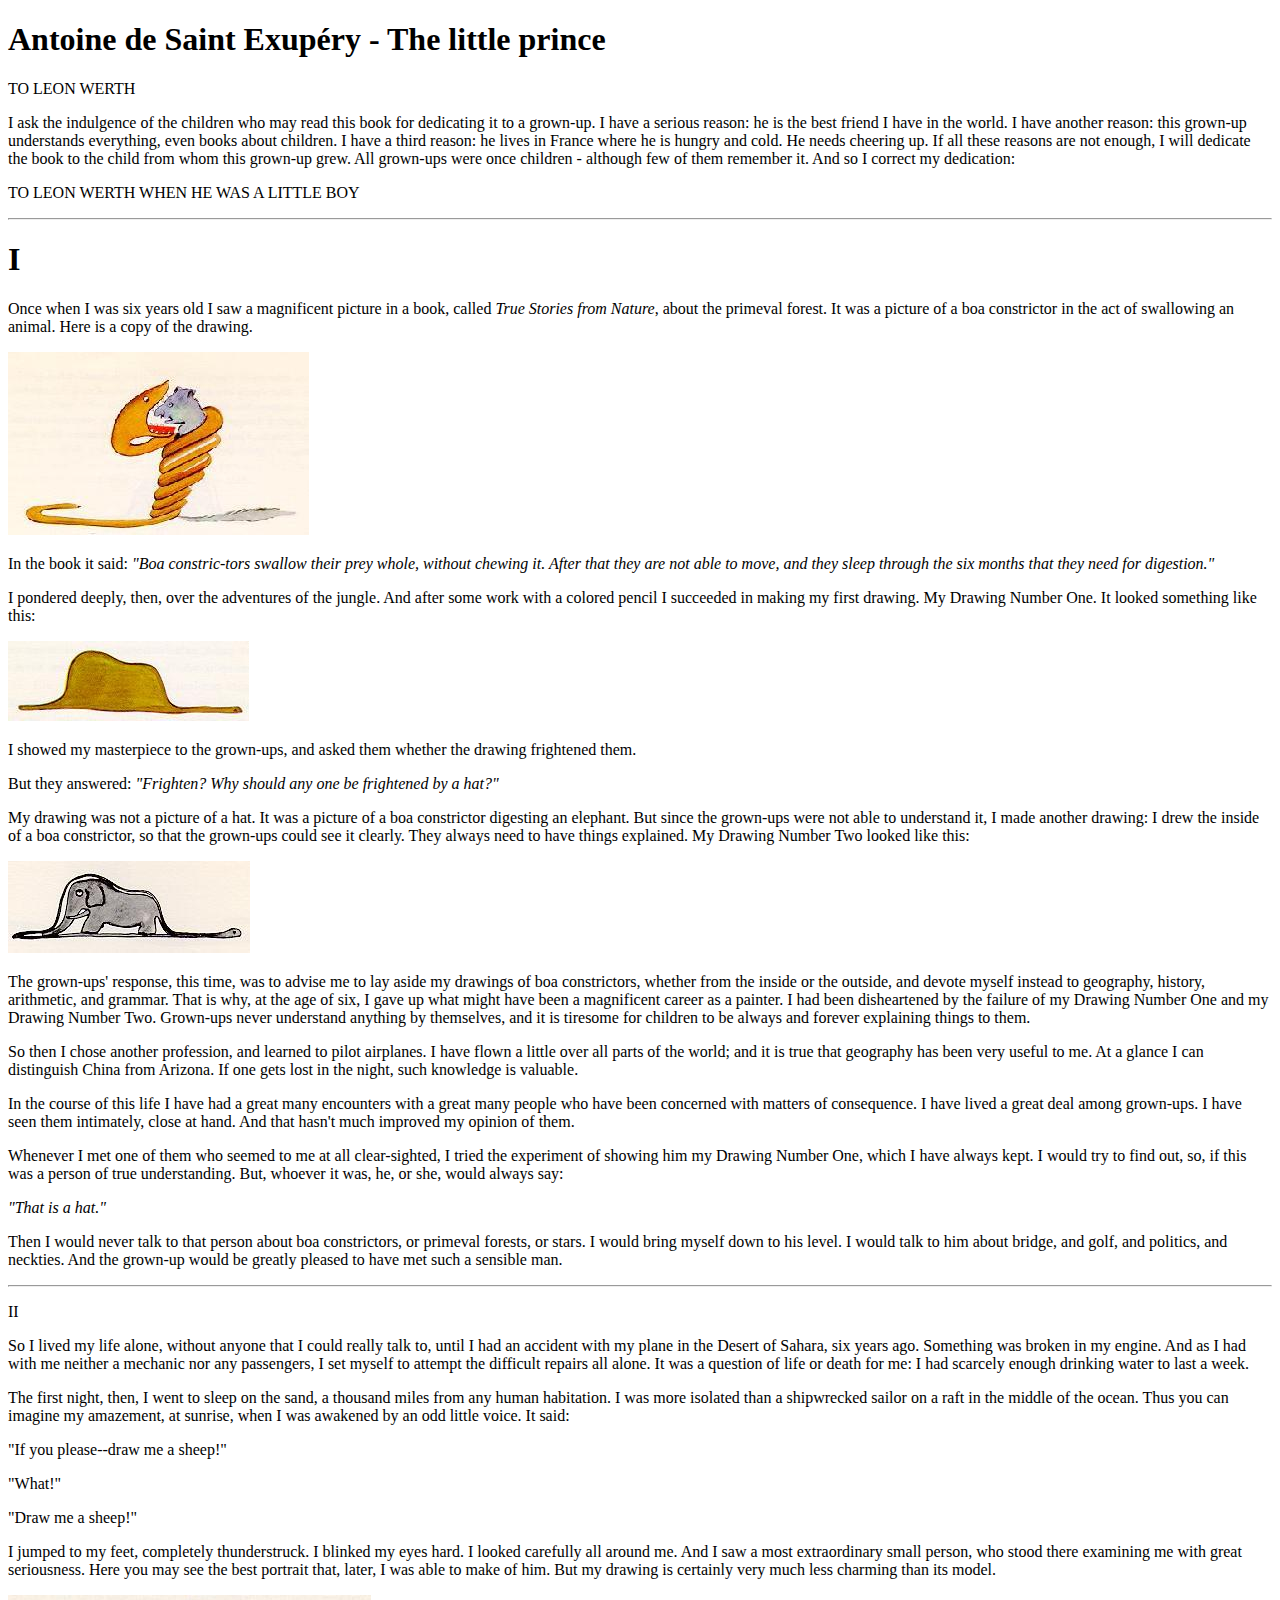
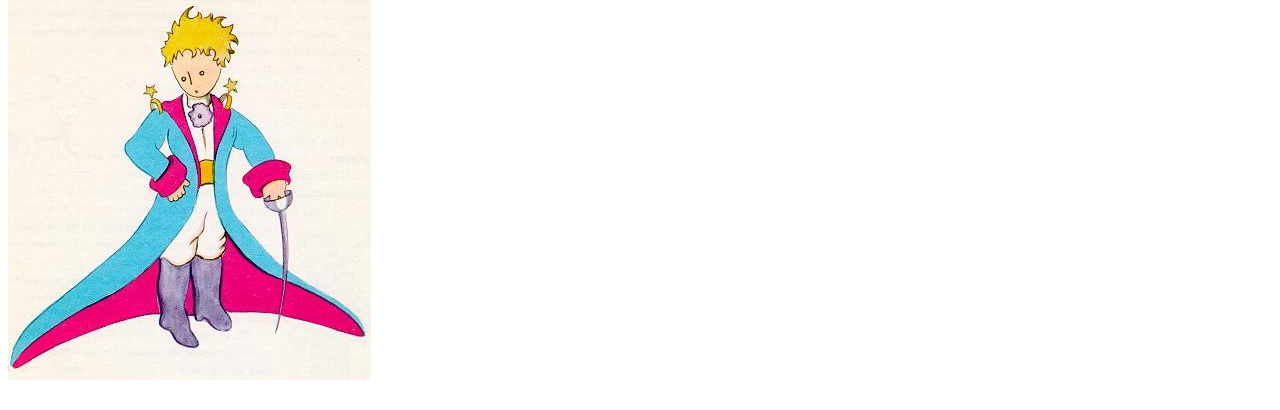
<file: src/index.html>
<!DOCTYPE html>
<html lang="en"><!-- Самый главный текст -->
<head><!--Шапка нашей страницы: тут будет её основное описание-->
    <meta charset="UTF-8"> <!--Кодировка нашей страницы-->
    <meta http-equiv="X-UA-Compatible" content="IE=edge">
    <meta name="viewport" content="width=device-width, initial-scale=1.0">
    <title>Hello</title>
</head>
<body> <!--Тело контента, наполнение-->
    <h1>Antoine de Saint Exupéry - The little prince</h1>
    <p>TO LEON WERTH</p>
   <p>I ask the indulgence of the children who may read this book for dedicating it to a grown-up. I have a serious reason: he is the best friend I have in the world. I have another reason: this grown-up understands everything, even books about children. I have a third reason: he lives in France where he is hungry and cold. He needs cheering up. If all these reasons are not enough, I will dedicate the book to the child from whom this grown-up grew. All grown-ups were once children - although few of them remember it. And so I correct my dedication:</p>
   <p>TO LEON WERTH WHEN HE WAS A LITTLE BOY<p>
       <hr>

    <h1>I</h1>
<p>Once when I was six years old I saw a magnificent picture in a book, called <i>True Stories from Nature</i>, about the primeval forest. It was a picture of a boa constrictor in the act of swallowing an animal. Here is a copy of the drawing.</p>
<div>
    <img src="img/hroznys.jpg"alt="hroznys">
</div>
<p>In the book it said: <i>"Boa constric-tors swallow their prey whole, without chewing it. After that they are not able to move, and they sleep through the six months that they need for digestion."</i></p>
   <p> I pondered deeply, then, over the adventures of the jungle. And after some work with a colored pencil I succeeded in making my first drawing. My Drawing Number One. It looked something like this:</p>
    <div>
        <img src="img/klobouk.jpg"alt="klobouk">
    </div>
<p>I showed my masterpiece to the grown-ups, and asked them whether the drawing frightened them.</p>
    <p>But they answered: <i>"Frighten? Why should any one be frightened by a hat?"</i></p>
    <p>My drawing was not a picture of a hat. It was a picture of a boa constrictor digesting an elephant. But since the grown-ups were not able to understand it, I made another drawing: I drew the inside of a boa constrictor, so that the grown-ups could see it clearly. They always need to have things explained. My Drawing Number Two looked like this:</p>
<div>
    <img src="img/slon.jpg"alt="slon">
</div>
<p>The grown-ups' response, this time, was to advise me to lay aside my drawings of boa constrictors, whether from the inside or the outside, and devote myself instead to geography, history, arithmetic, and grammar. That is why, at the age of six, I gave up what might have been a magnificent career as a painter. I had been disheartened by the failure of my Drawing Number One and my Drawing Number Two. Grown-ups never understand anything by themselves, and it is tiresome for children to be always and forever explaining things to them.</p>
    <p>So then I chose another profession, and learned to pilot airplanes. I have flown a little over all parts of the world; and it is true that geography has been very useful to me. At a glance I can distinguish China from Arizona. If one gets lost in the night, such knowledge is valuable.</p>
    <p>In the course of this life I have had a great many encounters with a great many people who have been concerned with matters of consequence. I have lived a great deal among grown-ups. I have seen them intimately, close at hand. And that hasn't much improved my opinion of them.</p>
    <p>Whenever I met one of them who seemed to me at all clear-sighted, I tried the experiment of showing him my Drawing Number One, which I have always kept. I would try to find out, so, if this was a person of true understanding. But, whoever it was, he, or she, would always say:</p>
    <p><i>"That is a hat."</i></p>
   <p>Then I would never talk to that person about boa constrictors, or primeval forests, or stars. I would bring myself down to his level. I would talk to him about bridge, and golf, and politics, and neckties. And the grown-up would be greatly pleased to have met such a sensible man.</p>
<hr>
<p>II</p>
<p>So I lived my life alone, without anyone that I could really talk to, until I had an accident with my plane in the Desert of Sahara, six years ago. Something was broken in my engine. And as I had with me neither a mechanic nor any passengers, I set myself to attempt the difficult repairs all alone. It was a question of life or death for me: I had scarcely enough drinking water to last a week.
    <p>The first night, then, I went to sleep on the sand, a thousand miles from any human habitation. I was more isolated than a shipwrecked sailor on a raft in the middle of the ocean. Thus you can imagine my amazement, at sunrise, when I was awakened by an odd little voice. It said:</p>
    <p>"If you please--draw me a sheep!"</p>
    <p>"What!"</p>
    <p>"Draw me a sheep!"</p>
    <p>I jumped to my feet, completely thunderstruck. I blinked my eyes hard. I looked carefully all around me. And I saw a most extraordinary small person, who stood there examining me with great seriousness. Here you may see the best portrait that, later, I was able to make of him. But my drawing is certainly very much less charming than its model.</p>
<div>
    <img src="img/malyPrinc.jpg" alt="malyPrinc">
</div>

<header></header><!--Шапка сайта-->
<nav></nav><!--Навигационное меню-->
<article></article><!--Оформление записи в блоге-->
<section></section> <!--Секции на сайте-->
<aside></aside><!--Боковая колонка с инфомрмацией-->
<main></main><!--Основное содержание документа-->
<address></address><!--Адрес компании--> 
<wbr></wbr> <!--перенос строки-->
<time></time><!--Время-->






</body>
</html>
</file>
<file: css/style.css>
body {
    background-color: #FFFFE0;
    margin: 8px 20px 3px;
    font-family: 'Roboto', sans-serif;
}

h1 {
    color: #cc0000;
    font-size: 16px;
    text-align: center;
    font-weight: bold;
    margin: 30px 0px 12px;
}
h2 {
    font-size: 13.3333px;
    font-weight: 500;
}
p {
    font-size: 13.3333px;
    margin: 13.3333px 0px;
}
.cursive {
    font-style:italic
}
.big-text {
    text-transform: uppercase;
}
/*.box {
    width: 300px;
    height: 300px;
    background-color:lightcoral;
    padding: 50px 100px 20px 30px;
    border: 3px solid yellow;
    margin: 40px;
}*/
/*nav {
static, relative
position:relative;
position:absolute;
right:130px;
bottom:150px;
(bottom, top, rigth, left)
}
*/
</file>
